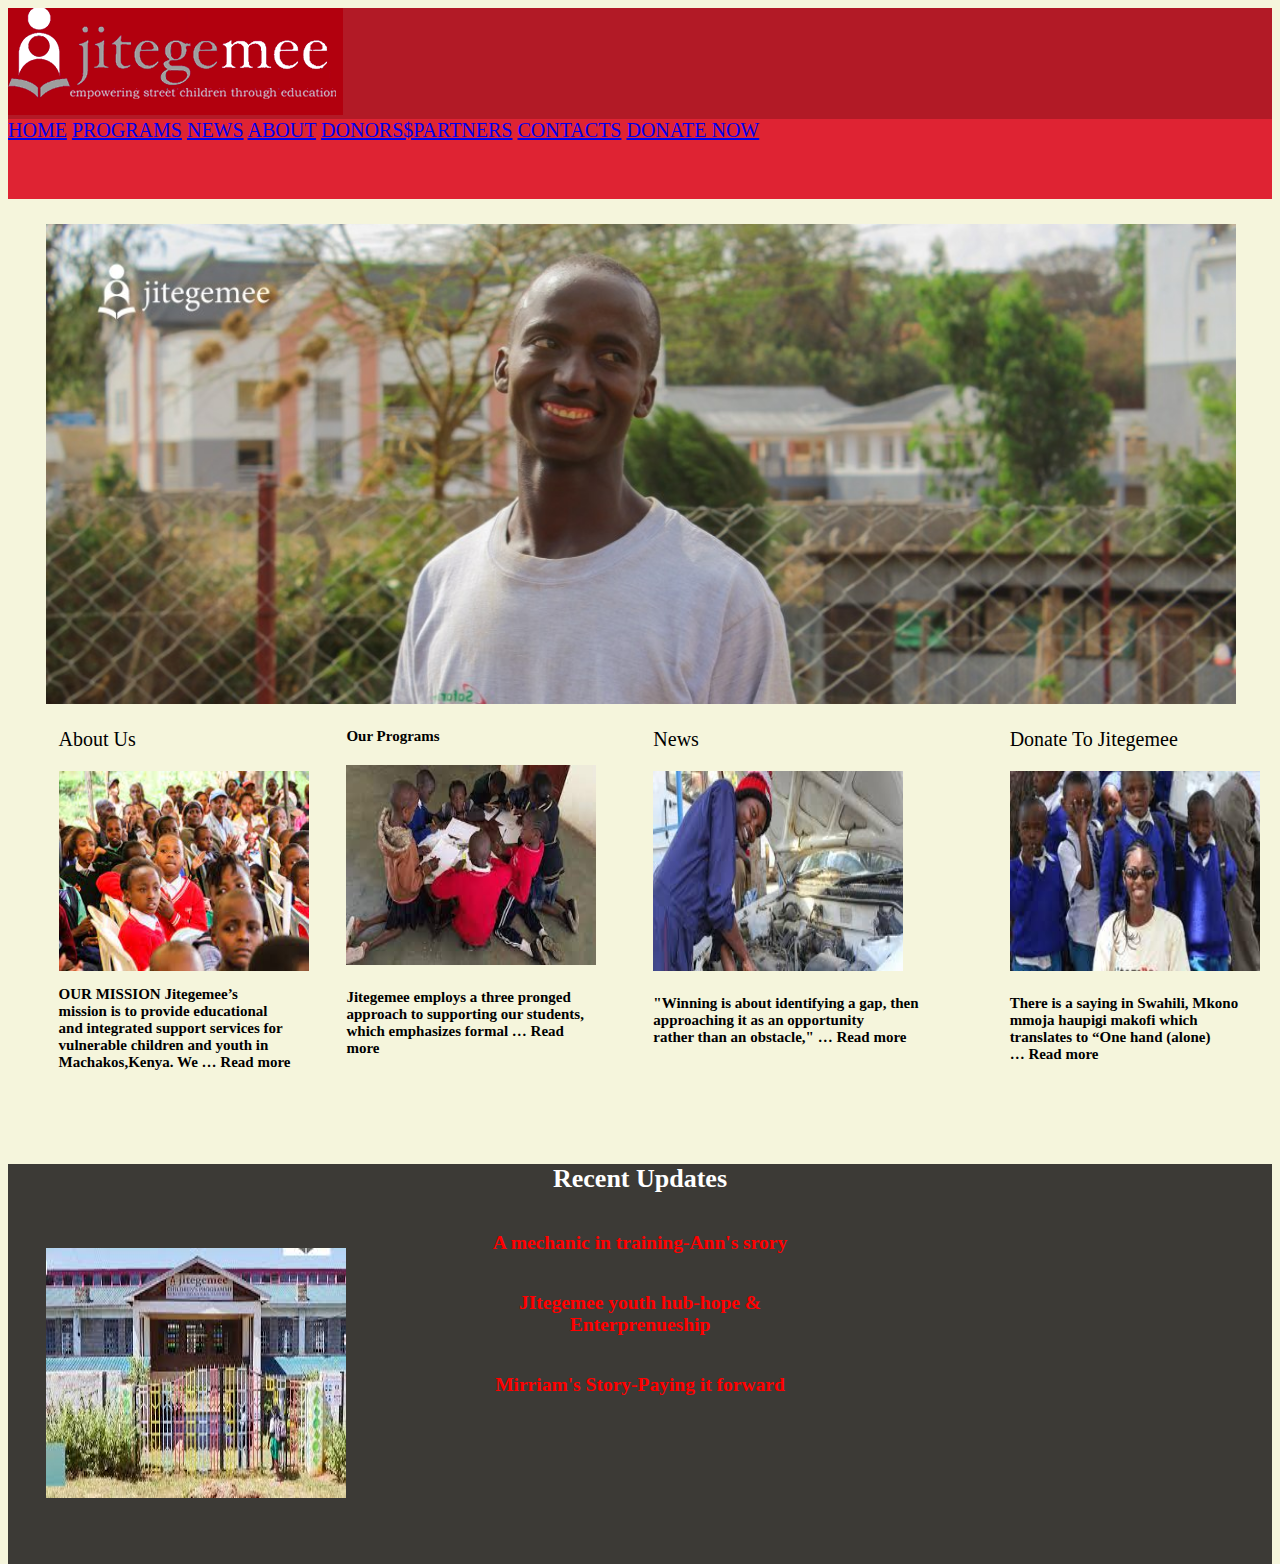
<file: index.html>
<!DOCTYPE html>
<html lang="en">
<head>
    <meta charset="UTF-8">
    <meta http-equiv="X-UA-Compatible" content="IE=edge">
    <meta name="viewport" content="width=device-width, initial-scale=1.0">
    <link rel="stylesheet" href="style.css">
    <link rel="stylesheet" href="https://cdnjs.cloudflare.com/ajax/libs/font-awesome/4.7.0/css/font-awesome.min.css">
    <title>Jitegemee Website</title>
<div class="img">
    <img src="loggg.png">

</div>
<nav>
    <l1><a href="home.html">HOME</a></l1>
    <l1><a href="programs.html">PROGRAMS</a></li>
    <l1><a href="news.html">NEWS</a></li>
    <l1><a href="about.html">ABOUT</a></li>
    <l1><a href="donors & partners.html">DONORS$PARTNERS</a></li>
    <l1><a href="contacts.html">CONTACTS</a></li>
    <l1><a href="donate now.html">DONATE NOW</a></li>
</nav>
<div class="pic">
    <img src="kr.jpg" width="1190px">
</div>
 <div class="atfi">
<div class="pic1">
    <p>About Us</p>
<img src="chil.jpeg" width="250" height="200">
<h2>OUR MISSION Jitegemee’s <br>
    mission is to provide educational<br>
     and integrated support services for <br>
     vulnerable children and youth in <br>
     Machakos,Kenya. We … Read more</h2>
</div>
<div class="pic2">
    <h4>Our Programs</p>
<img src="jit.jpeg" width="250" height="200">
<h4>Jitegemee employs a three pronged <br>
    approach to supporting our students,<br>
     which emphasizes formal … Read more</h4>
</div>
<div class="pic3">
    <p>News</p>
<img src="ann.jpeg" width="250" height="200">
<h4>"Winning is about identifying a gap,
then approaching it as an opportunity <br>
rather than an obstacle," … Read more</h4>
</div>
<div class="pic3">
    <p>Donate To Jitegemee</p>
<img src="meno.jpeg" width="250" height="200">
<h4>There is a saying in Swahili, Mkono
mmoja haupigi makofi which <br>
     translates to “One hand (alone)<br>
      … Read more</h4>
</div>
 </div>
 <div class="last">
     <h1>Recent Updates</h1>
     <h2>A mechanic in training-Ann's srory</h2>
     <h2>JItegemee youth hub-hope &<br>
         Enterprenueship</h2>
     <h2>Mirriam's Story-Paying it forward</h2>

 </div>
 <div class="img11">
    <img src="jitbu.jpeg" width="300" height="250">


</div>
</head>
<body>
    
</body>
</html>
</file>
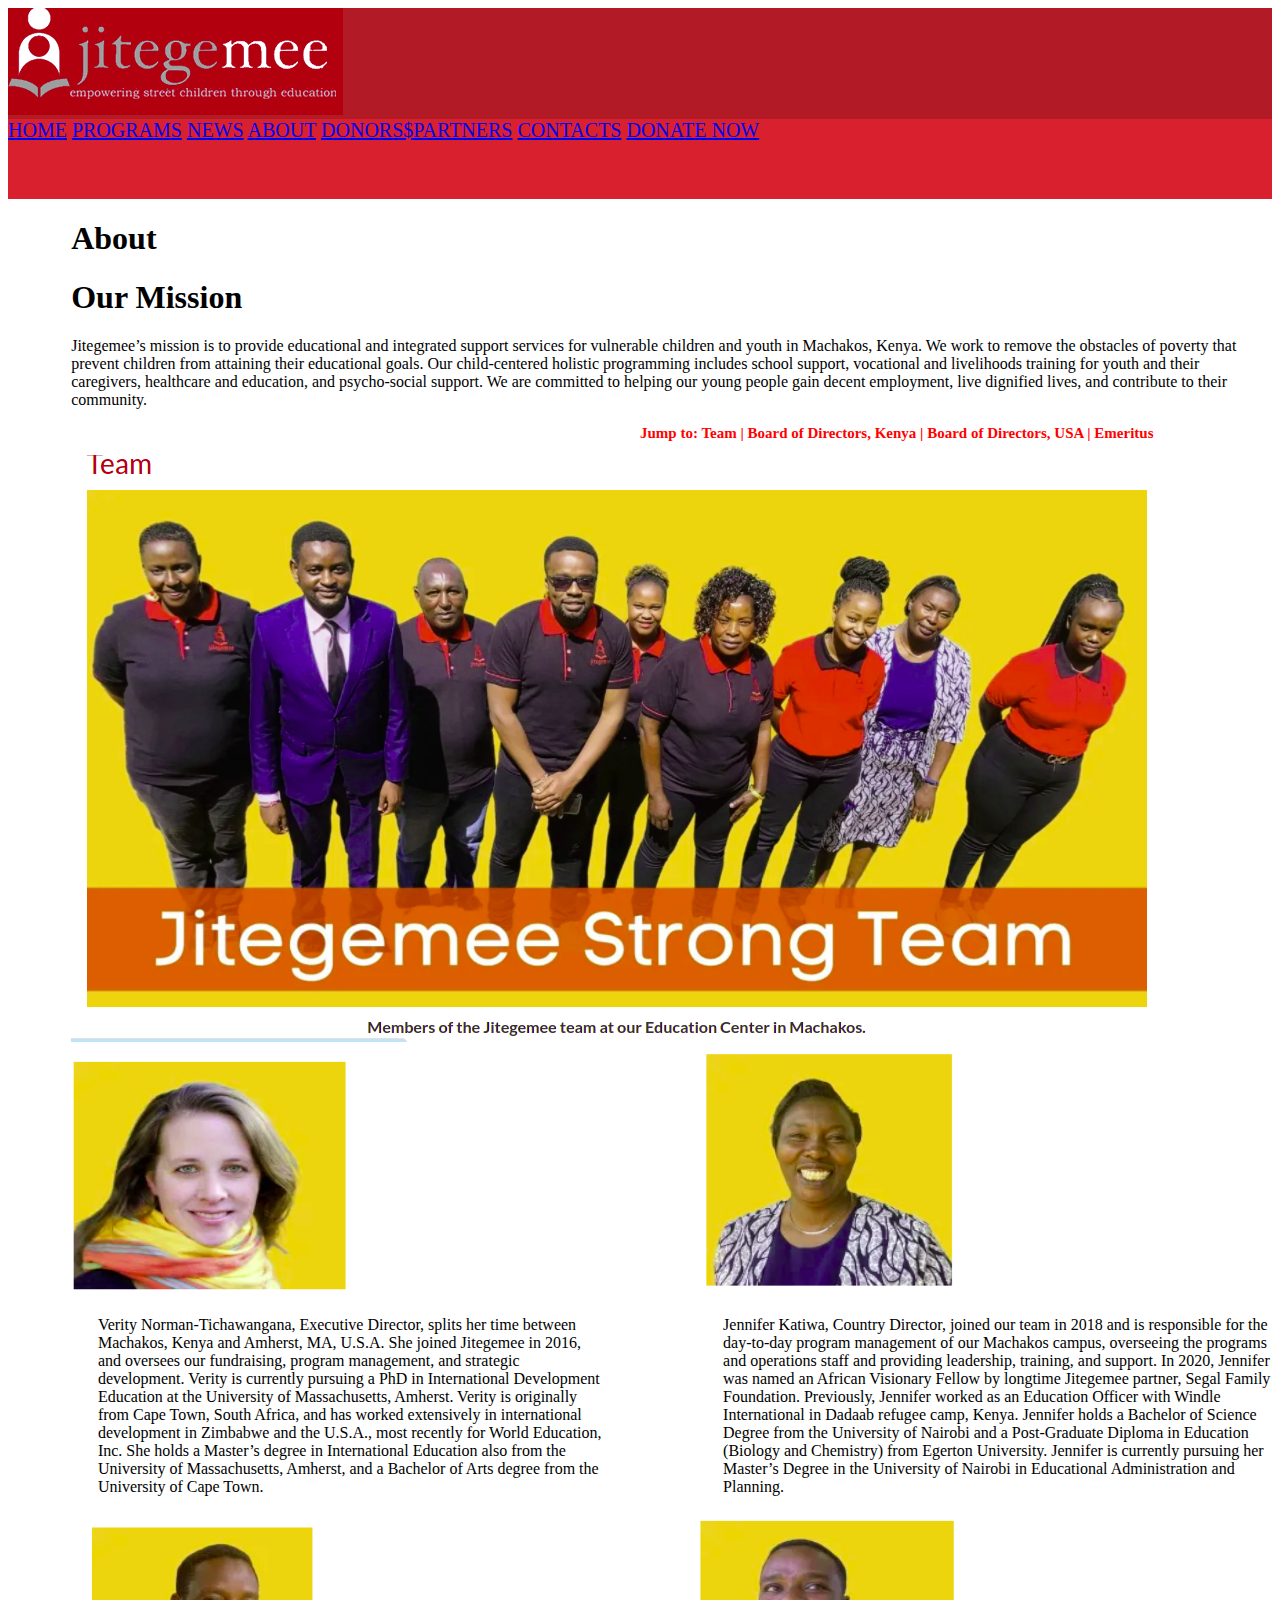
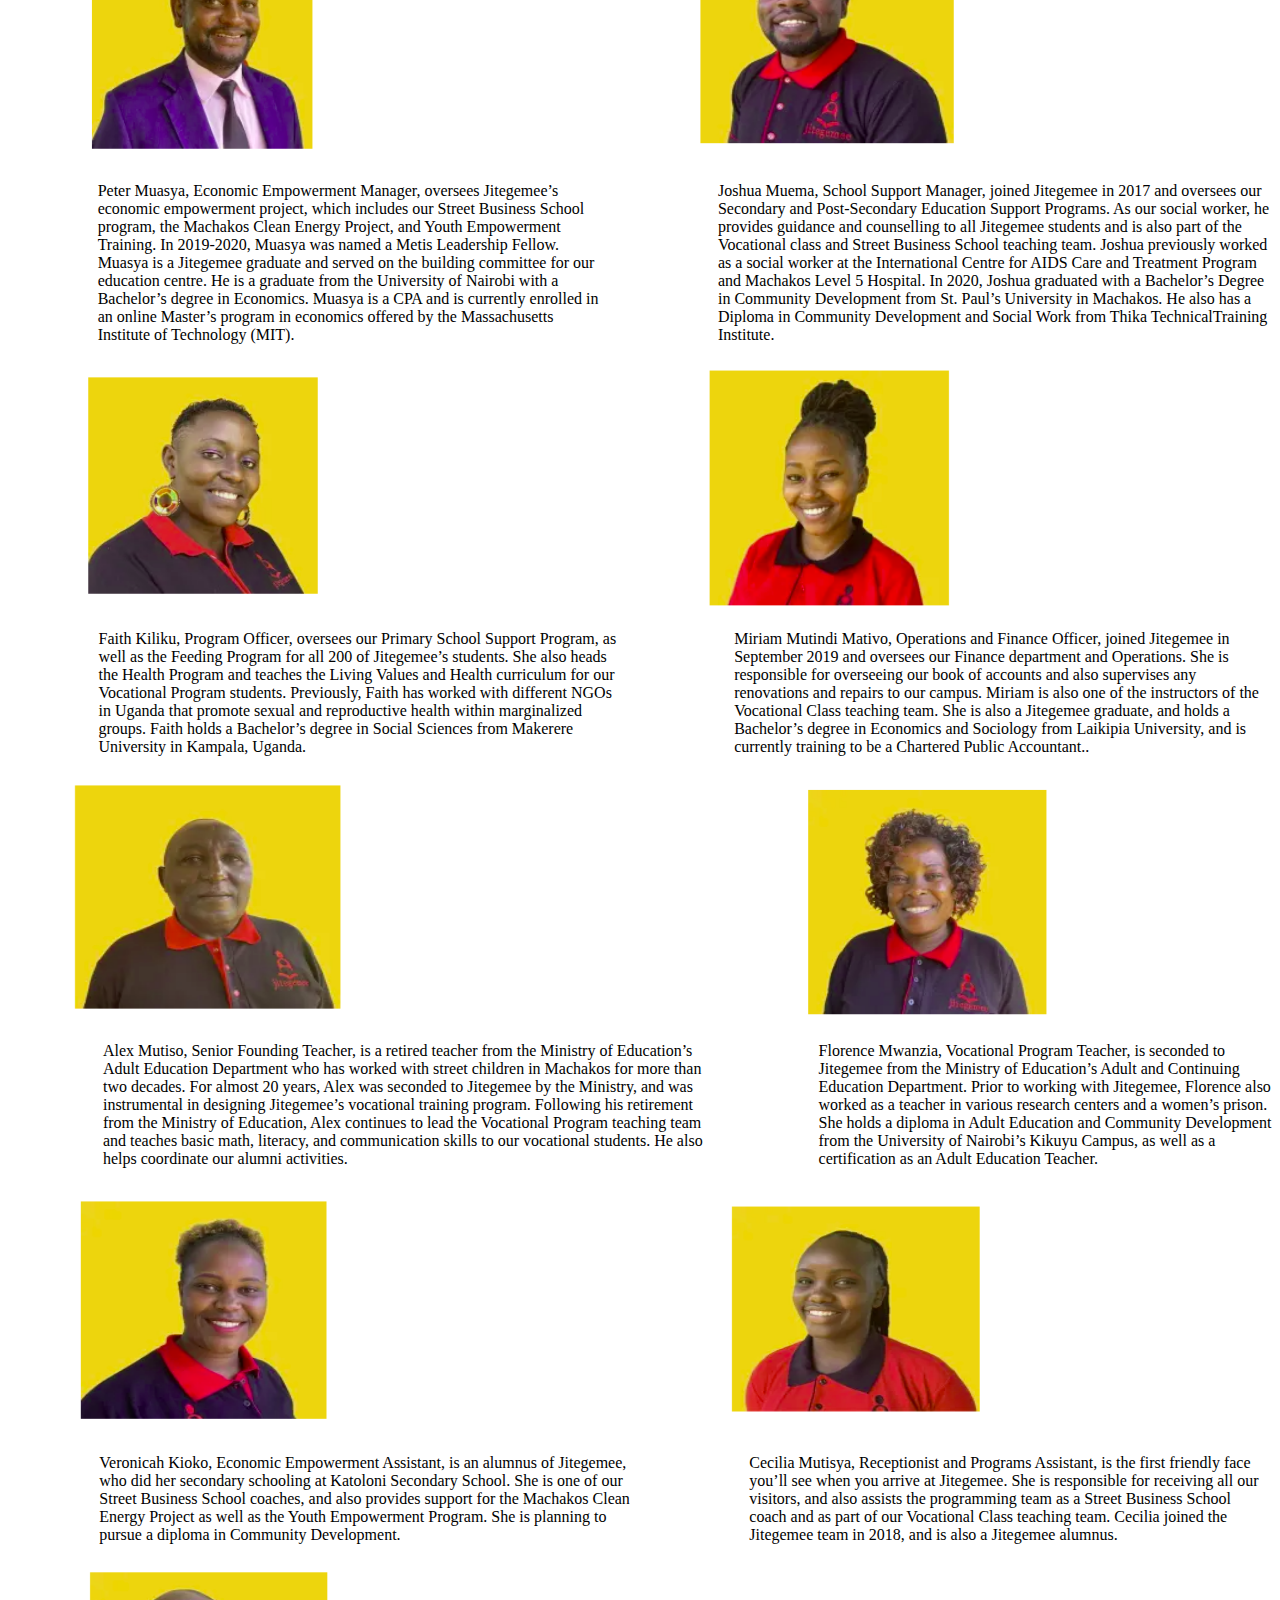
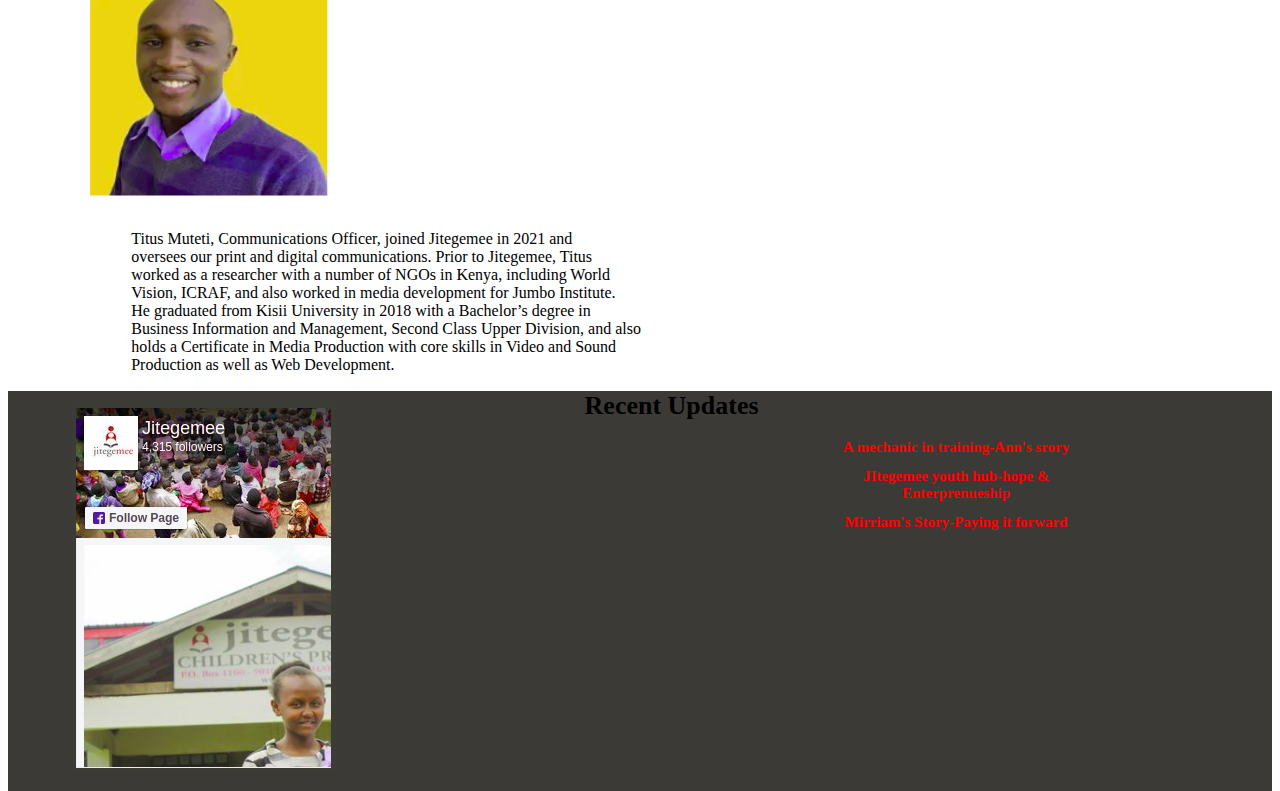
<file: about.html>
<!DOCTYPE html>
<html lang="en">
<head>
    <meta charset="UTF-8">
    <meta http-equiv="X-UA-Compatible" content="IE=edge">
    <meta name="viewport" content="width=device-width, initial-scale=1.0">
    <link rel="stylesheet" href="about.css">

    <title>Document</title>
</head>
<body>
    <div class="img">
        <img src="loggg.png">
    
    </div>
    <nav>
        <l1><a href="home.html">HOME</a></l1>
        <l1><a href="programs.html">PROGRAMS</a></li>
        <l1><a href="news.html">NEWS</a></li>
        <l1><a href="about.html">ABOUT</a></li>
        <l1><a href="donors & partners.html">DONORS$PARTNERS</a></li>
        <l1><a href="contacts.html">CONTACTS</a></li>
        <l1><a href="donate now.html">DONATE NOW</a></li>
    </nav>
    <h1>About</h1>
    <h1>Our Mission</h1>
    <p>Jitegemee’s mission is to provide educational and integrated support services for vulnerable children and youth in Machakos, Kenya. We work to remove
         the obstacles of poverty that prevent children from attaining their educational goals. Our child-centered holistic programming includes school support, 
         vocational and livelihoods training for youth and their caregivers, healthcare and education, and psycho-social support. We are committed to helping our
          young people gain decent employment, live dignified lives, and contribute to their community.</p>
    <h2>Jump to:  Team  |   Board of Directors, Kenya   |   Board of Directors, USA   |   Emeritus</h2>
    <div class="jit">
    <img src="jitteachers.png">
</div>
<div class="imag">
    <div class="skill1">
        <div class="pic1">
      <img src="mzungu.png" width="280" height="250">
      <p>Verity Norman-Tichawangana, Executive Director, splits her time 
          between Machakos, Kenya and Amherst, MA, U.S.A. She joined Jitegemee 
          in 2016, and oversees our fundraising, program management, and 
          strategic development. Verity is currently pursuing a PhD in International 
          Development Education at the University of Massachusetts, Amherst.
           Verity is originally from Cape Town, South Africa, and has worked 
           extensively in international development in Zimbabwe and the U.S.A.,
            most recently for World Education, Inc. She holds a Master’s degree 
            in International Education also from the University of Massachusetts,
             Amherst, and a Bachelor of Arts degree from the University of Cape Town.</p>
    </div>
    <div class="pic2"  > 
        <img src="jen.png"width="280" height="250">
        <p>Jennifer Katiwa, Country Director, joined our team in 2018 and is 
            responsible for the day-to-day program management of our Machakos 
            campus, overseeing the programs and operations staff and providing 
            leadership, training, and support. In 2020, Jennifer was named an African
             Visionary Fellow by longtime Jitegemee partner, Segal Family Foundation.
              Previously, Jennifer worked as an Education Officer with Windle International
               in Dadaab refugee camp, Kenya. Jennifer holds a Bachelor of Science Degree 
               from the University of Nairobi and a Post-Graduate Diploma in Education 
               (Biology and Chemistry) from Egerton University. Jennifer is currently pursuing
                her Master’s Degree in the University of Nairobi in Educational Administration and Planning.</p>
      </div>
      </div> 
      <div class="skills">
        <div class="pic1">
          <img src="muasya.png" width="280" height="250">
          <p>Peter Muasya, Economic Empowerment Manager, oversees Jitegemee’s
              economic empowerment project, which includes our Street Business
               School program, the Machakos Clean Energy Project, and Youth 
               Empowerment Training. In 2019-2020, Muasya was named a Metis
                Leadership Fellow. Muasya is a Jitegemee graduate and served 
                on the building committee for our education centre. He is a 
                graduate from the University of Nairobi with a Bachelor’s degree
                 in Economics. Muasya is a CPA and is currently enrolled in an 
                 online Master’s program in economics offered by the Massachusetts 
                 Institute of Technology (MIT).</p>
        </div>
        <div class="pic2"  > 
            <img src="joshu.png"width="280" height="250">
            <p>Joshua Muema, School Support Manager, joined Jitegemee in 2017 and 
                oversees our Secondary and Post-Secondary Education Support
                 Programs. As our social worker, he provides guidance and counselling to all
                  Jitegemee students and is also part of the Vocational class and Street 
                  Business School teaching team. Joshua previously worked as a social worker
                   at the International Centre for AIDS Care and Treatment Program and Machakos
                    Level 5 Hospital. In 2020, Joshua graduated with a Bachelor’s Degree in 
                    Community Development from St. Paul’s University in Machakos. He also has
                     a Diploma in Community Development and Social Work from Thika 
                     TechnicalTraining Institute.</p>
          </div>
      </div>
      <div class="skill1">
        <div class="pic1">
      <img src="fai.png" width="280" height="250">
      <p>Faith Kiliku, Program Officer, oversees our Primary School Support 
          Program, as well as the Feeding Program for all 200 of Jitegemee’s
           students. She also heads the Health Program and teaches the Living Values 
           and Health curriculum for our Vocational Program students. Previously, Faith
            has worked with different NGOs in Uganda that promote sexual and reproductive 
            health within marginalized groups. Faith holds a Bachelor’s degree in Social 
            Sciences from Makerere University in Kampala, Uganda.

    </p>
    </div>
    <div class="pic2"  > 
        <img src="mi.png"width="280" height="250">
        <p>Miriam Mutindi Mativo, Operations and Finance Officer, joined Jitegemee
             in September 2019 and oversees our Finance department and Operations.
              She is responsible for overseeing our book of accounts and also supervises
               any renovations and repairs to our campus. Miriam is also one of the 
               instructors of the Vocational Class teaching team. She is also a Jitegemee
                graduate, and holds a Bachelor’s degree in Economics and Sociology from 
                Laikipia University, and is currently training to be a Chartered Public 
                Accountant..</p>
      </div>
      </div>

      </div> 
      <div class="skills">
        <div class="pic1">
          <img src="alle.png" width="280" height="250">
          <p>Alex Mutiso, Senior Founding Teacher, is a retired teacher from the
               Ministry of Education’s Adult Education Department who has worked with 
               street children in Machakos for more than two decades. For almost 20 
               years, Alex was seconded to Jitegemee by the Ministry, and was instrumental 
               in designing Jitegemee’s vocational training program. Following his retirement
                from the Ministry of Education, Alex continues to lead the Vocational Program 
                teaching team and teaches basic math, literacy, and communication skills to our 
                vocational students. He also helps coordinate our alumni activities.</p>
        </div>
        <div class="pic2"  > 
            <img src="flo.png"width="280" height="250">
            <p>Florence Mwanzia, Vocational Program Teacher, is seconded to Jitegemee 
                from the Ministry of Education’s Adult and Continuing Education 
                Department. Prior to working with Jitegemee, Florence also worked as a 
                teacher in various research centers and a women’s prison. She holds a
                 diploma in Adult Education and Community Development from the University
                  of Nairobi’s Kikuyu Campus, as well as a certification as an 
                  Adult Education Teacher.</p>
          </div>
      </div>
      <div class="skill1">
        <div class="pic1">
      <img src="verr.png" width="280" height="250">
      <p>Veronicah Kioko, Economic Empowerment Assistant, is an alumnus of
           Jitegemee, who did her secondary schooling at Katoloni Secondary
            School. She is one of our Street Business School coaches, and also 
            provides support for the Machakos Clean Energy Project as well as 
            the Youth Empowerment Program. She is planning to pursue a diploma 
            in Community Development.</p>
    </div>
    <div class="pic2"  > 
        <img src="cec.png"width="280" height="250">
        <p>Cecilia Mutisya, Receptionist and Programs Assistant, is the first friendly 
            face you’ll see when you arrive at Jitegemee. She is responsible for 
            receiving all our visitors, and also assists the programming team as a
             Street Business School coach and as part of our Vocational Class teaching 
             team. Cecilia joined the Jitegemee team in 2018, and is also a Jitegemee
              alumnus.</p>
      </div>
      </div> 
      <div class="pic1">
        <img src="titus.png" width="280" height="250">
        <p>Titus Muteti, Communications Officer, joined Jitegemee in 2021 and<br> 
            oversees our print and digital communications. Prior to Jitegemee, Titus<br>
             worked as a researcher with a number of NGOs in Kenya, including World<br>
              Vision, ICRAF, and also worked in media development for Jumbo Institute.<br>
               He graduated from Kisii University in 2018 with a Bachelor’s degree in<br> 
               Business Information and Management, Second Class Upper Division, and also<br>
                holds a Certificate in Media Production with core skills in Video and Sound<br> 
                Production as well as Web Development.</p>
      </div>

</div>
<div class="last">
    <h1>Recent Updates</h1>
    <h2>A mechanic in training-Ann's srory</h2>
    <h2>JItegemee youth hub-hope &<br>
        Enterprenueship</h2>
    <h2>Mirriam's Story-Paying it forward</h2>

</div>
<div class="footer">
    <img src="footer.png">

</div>
</body>
</html>
</file>
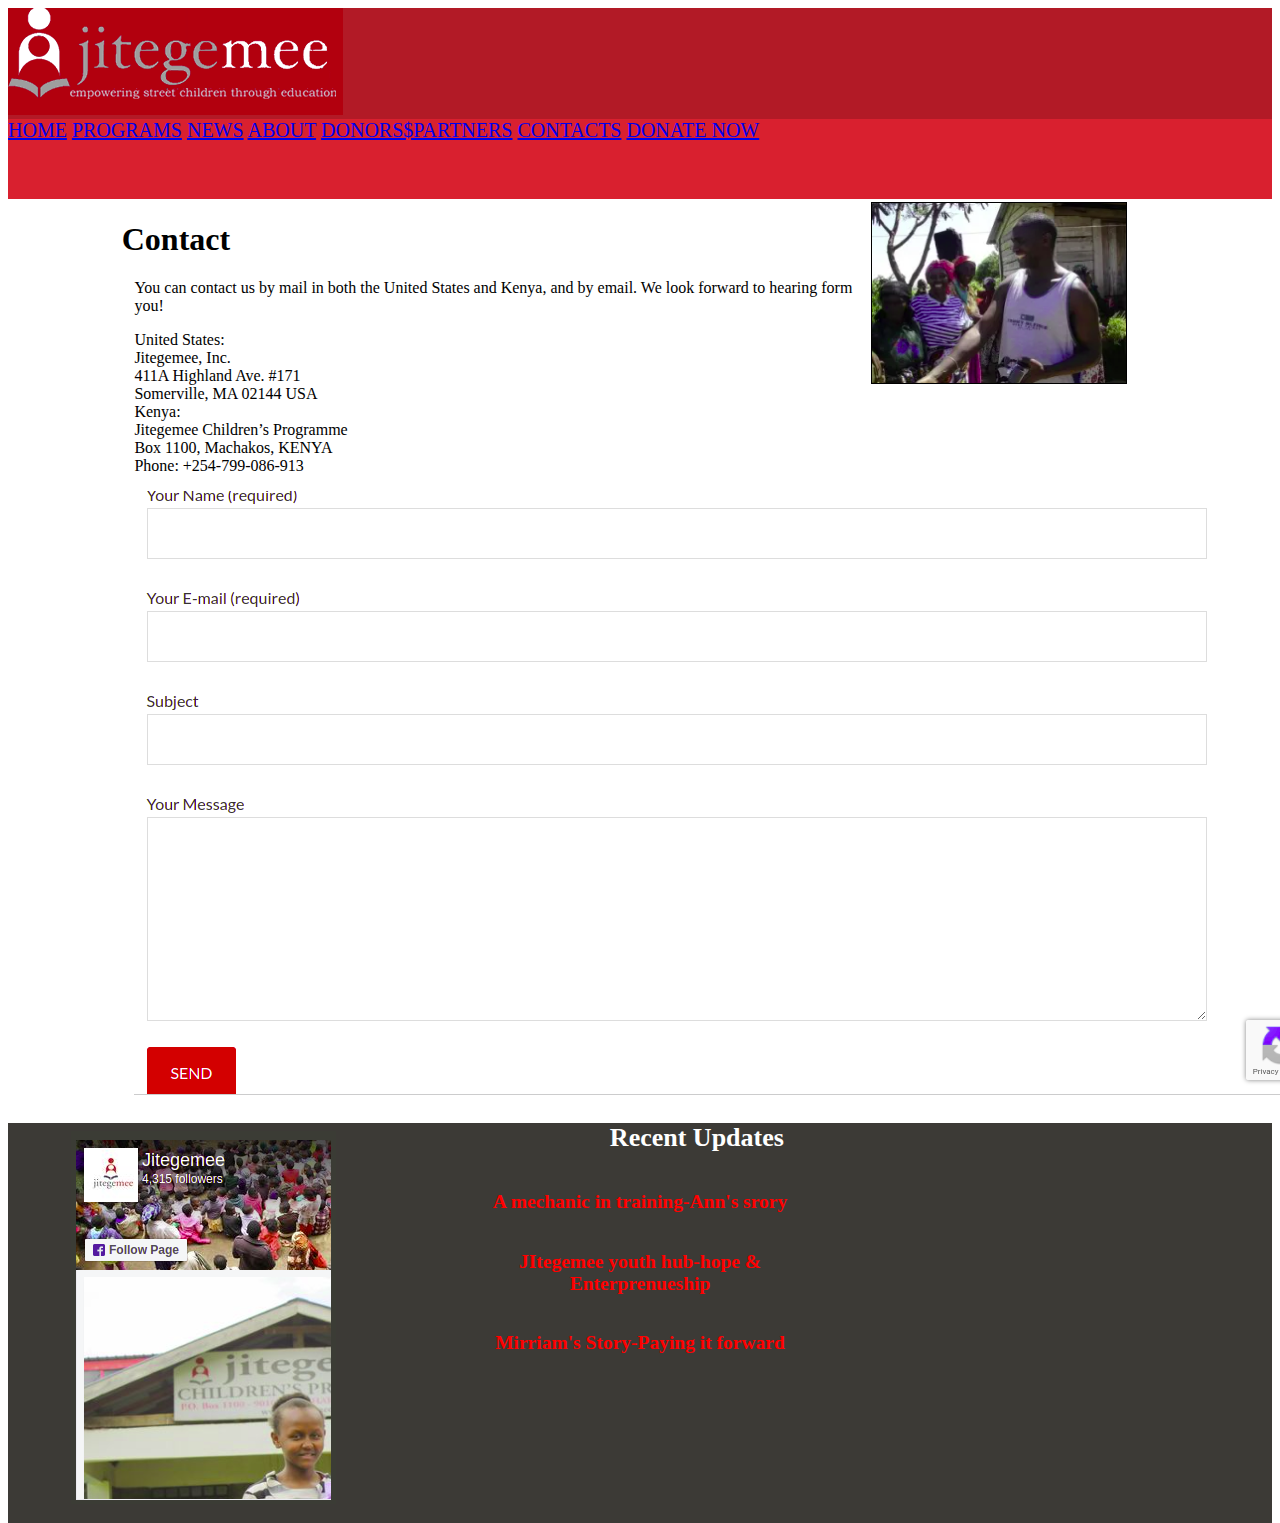
<file: contacts.html>
<!DOCTYPE html>
<html lang="en">
<head>
    <meta charset="UTF-8">
    <meta http-equiv="X-UA-Compatible" content="IE=edge">
    <meta name="viewport" content="width=device-width, initial-scale=1.0">
    <link rel="stylesheet" href="contacts.css">

    <title>Document</title>
</head>
<body>
    <div class="img">
        <img src="loggg.png">
    
    </div>
    <nav>
        <l1><a href="home.html">HOME</a></l1>
        <l1><a href="programs.html">PROGRAMS</a></li>
        <l1><a href="news.html">NEWS</a></li>
        <l1><a href="about.html">ABOUT</a></li>
        <l1><a href="donors & partners.html">DONORS$PARTNERS</a></li>
        <l1><a href="contacts.html">CONTACTS</a></li>
        <l1><a href="donate now.html">DONATE NOW</a></li>
    </nav>
    <div class="picc">
        <img src="picccc.png">

    </div>
    <h1>Contact</h1>
    <p>You can contact us by mail in both the United States and Kenya, and by email.  We look forward to hearing form<br>
         you!

    </p>
   
    <p>United States:<br>

        Jitegemee, Inc.<br>

        411A Highland Ave. #171<br>

        Somerville, MA 02144 USA<br>
        
        Kenya:<br>

        Jitegemee Children’s Programme<br>

        Box 1100, Machakos, KENYA<br>

        Phone: +254-799-086-913</p>
        <div class="quiz">
            <img src="question.png">

        </div>
    <!-- <h2>Have a question?  Use this handy email form:</h2> -->
    <div class="last">
        <h1>Recent Updates</h1>
        <h2>A mechanic in training-Ann's srory</h2>
        <h2>JItegemee youth hub-hope &<br>
            Enterprenueship</h2>
        <h2>Mirriam's Story-Paying it forward</h2>
    
    </div>
    <div class="footer">
        <img src="footer.png">

    </div>
</body>
</html>
</file>
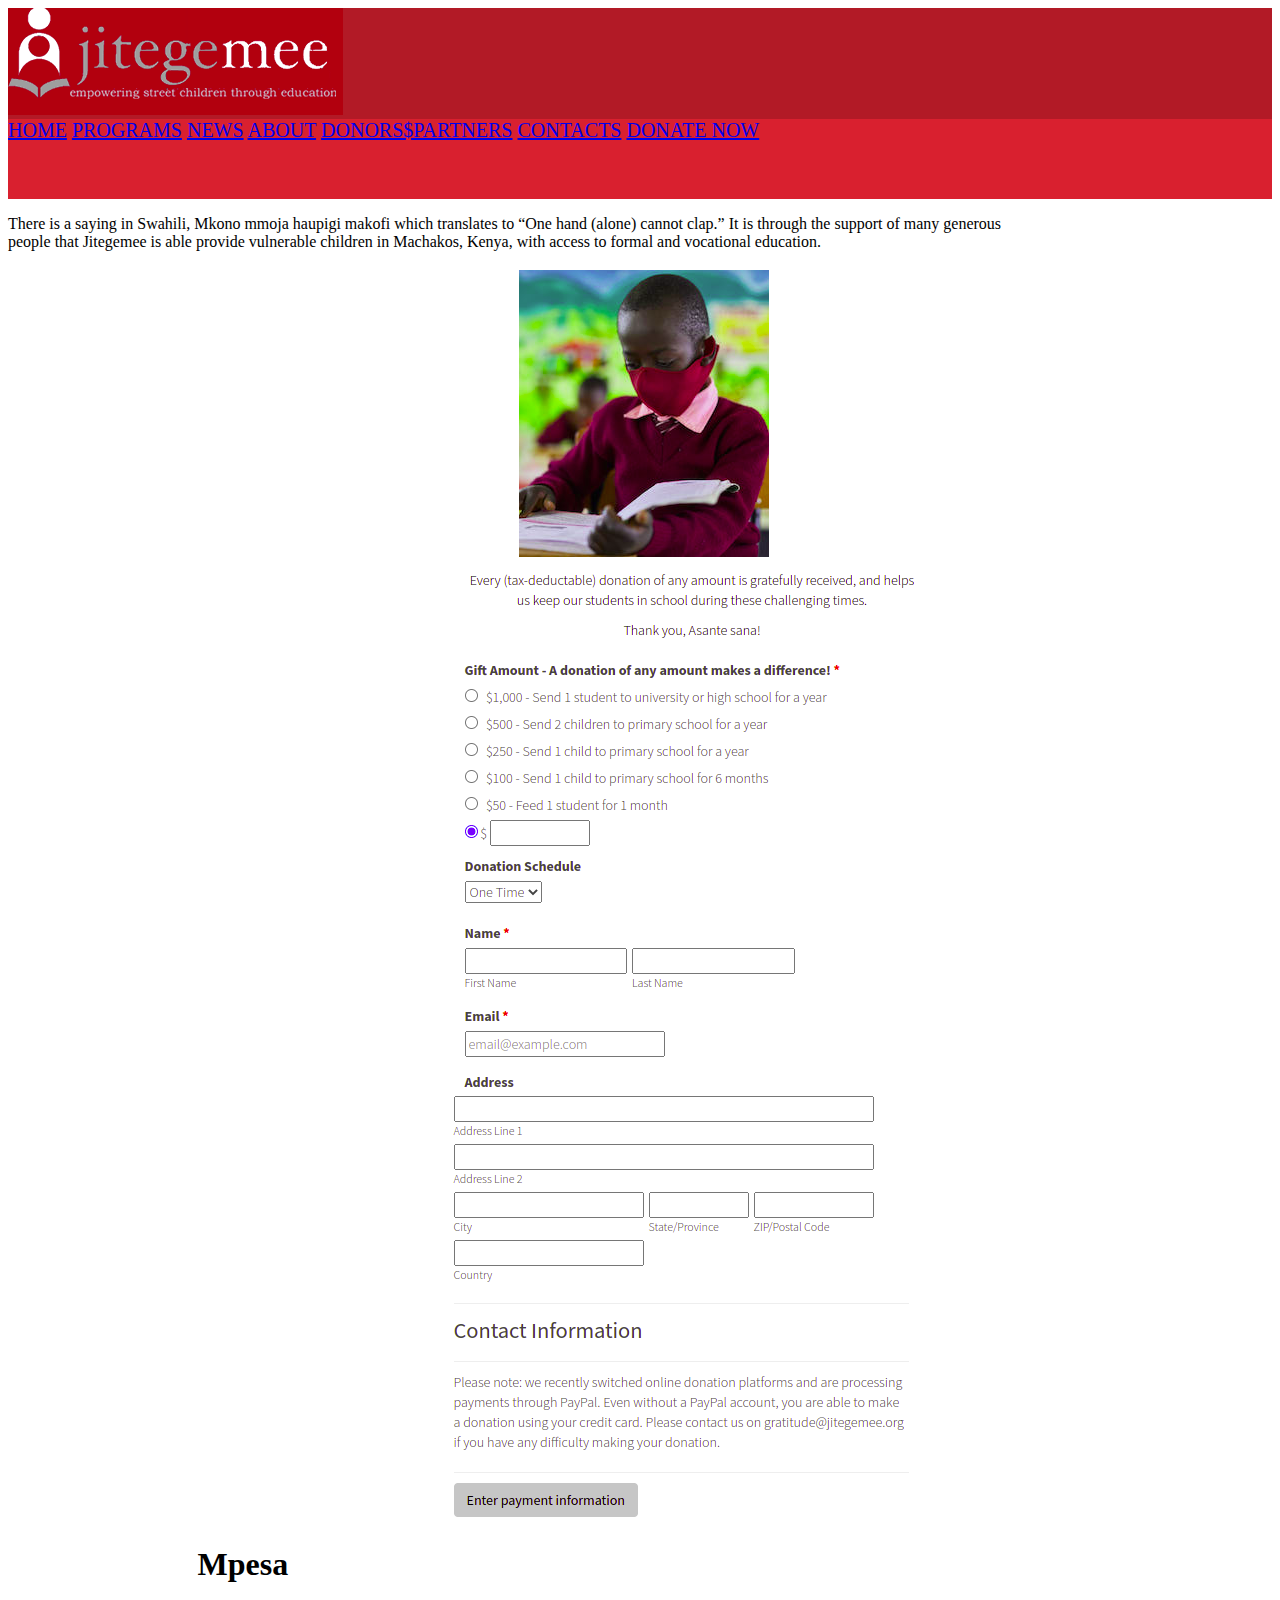
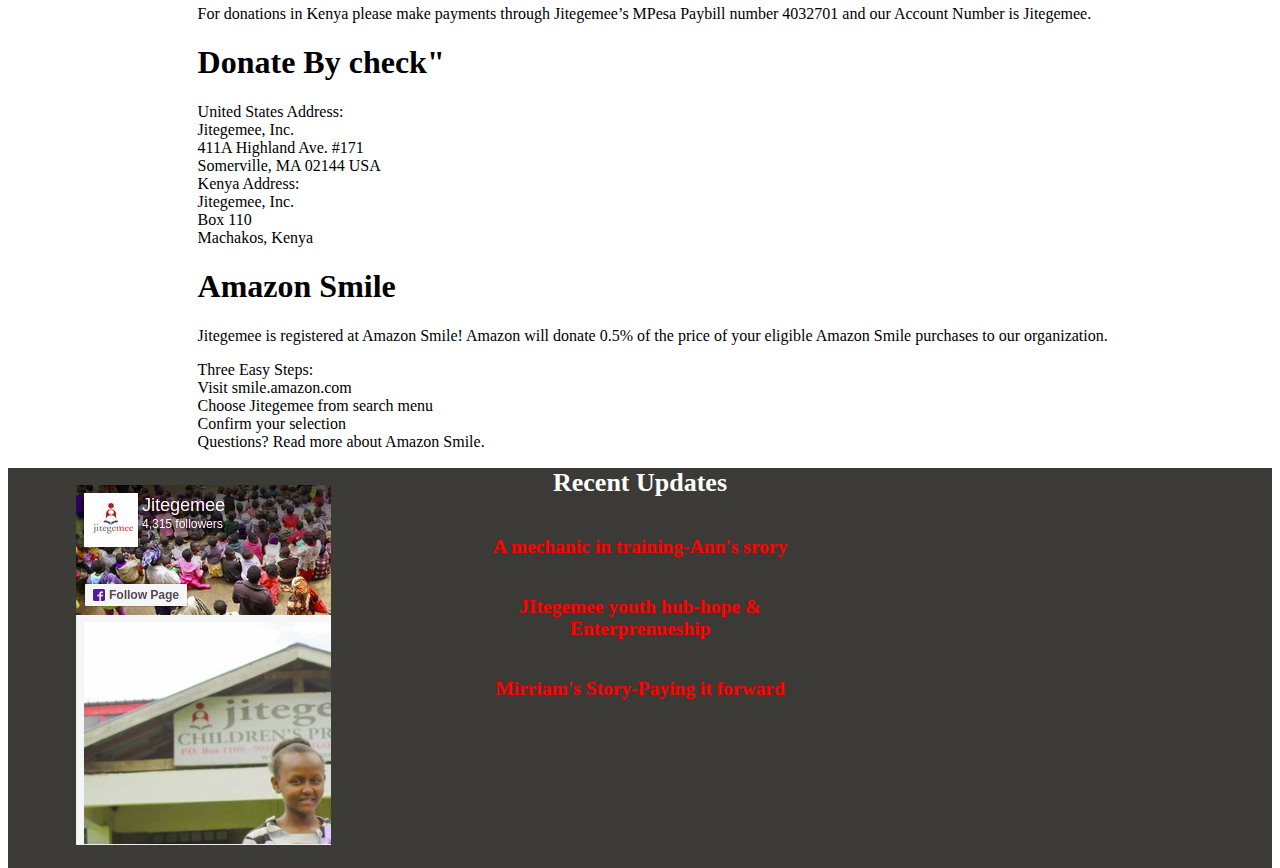
<file: donate now.html>
<!DOCTYPE html>
<html lang="en">
<head>
    <meta charset="UTF-8">
    <meta http-equiv="X-UA-Compatible" content="IE=edge">
    <meta name="viewport" content="width=device-width, initial-scale=1.0">
    <link rel="stylesheet" href="donate now.css">

    <title>Document</title>
</head>
<body>
    <div class="img">
        <img src="loggg.png">
    
    </div>
    <nav>
        <l1><a href="home.html">HOME</a></l1>
        <l1><a href="programs.html">PROGRAMS</a></li>
        <l1><a href="news.html">NEWS</a></li>
        <l1><a href="about.html">ABOUT</a></li>
        <l1><a href="donors & partners.html">DONORS$PARTNERS</a></li>
        <l1><a href="contacts.html">CONTACTS</a></li>
        <l1><a href="donate now.html">DONATE NOW</a></li>
    </nav>
    <p>There is a saying in Swahili, Mkono mmoja haupigi makofi which translates to “One hand (alone) cannot clap.” It is through the support of many generous<br>
         people that Jitegemee is able provide vulnerable children in Machakos, Kenya, with access to formal and vocational education.

    </p>
    <div class="imgn">
        <img src="red.png">
 </div>
 <div class="gift">
     <img src="gift.png">

 </div>
 <div class="add">
     <img src="add.png">

 </div>
 <div class="mpesa">
     <h1>Mpesa</h1>
     <p>For donations in Kenya please make payments through Jitegemee’s MPesa Paybill number 4032701 and our Account Number is Jitegemee.

    </p>
</div>
<div class="Donate">
    <h1>Donate By check"</h1>
    <p>United States Address:<br>

        Jitegemee, Inc.<br>

        411A Highland Ave. #171<br>

        Somerville, MA 02144 USA<br>

        
        Kenya Address:<br>

        Jitegemee, Inc.<br>

        Box 110<br>

        Machakos, Kenya

   </p>
</div>
<div class="amazon">
    <h1>Amazon Smile</h1>
    <p>Jitegemee is registered at Amazon Smile! Amazon will donate 0.5% of the price of your eligible Amazon Smile purchases to our organization.
</p>
</div>
<div class="three">
    <p>Three Easy Steps:<br>


        Visit smile.amazon.com<br>

        Choose Jitegemee from search menu<br>

        Confirm your selection<br>

        Questions? Read more about Amazon Smile.</p>

</div>
<div class="last">
    <h1>Recent Updates</h1>
    <h2>A mechanic in training-Ann's srory</h2>
    <h2>JItegemee youth hub-hope &<br>
        Enterprenueship</h2>
    <h2>Mirriam's Story-Paying it forward</h2>

</div>
<div class="footer">
    <img src="footer.png">

</div>
</body>
</html>
</file>
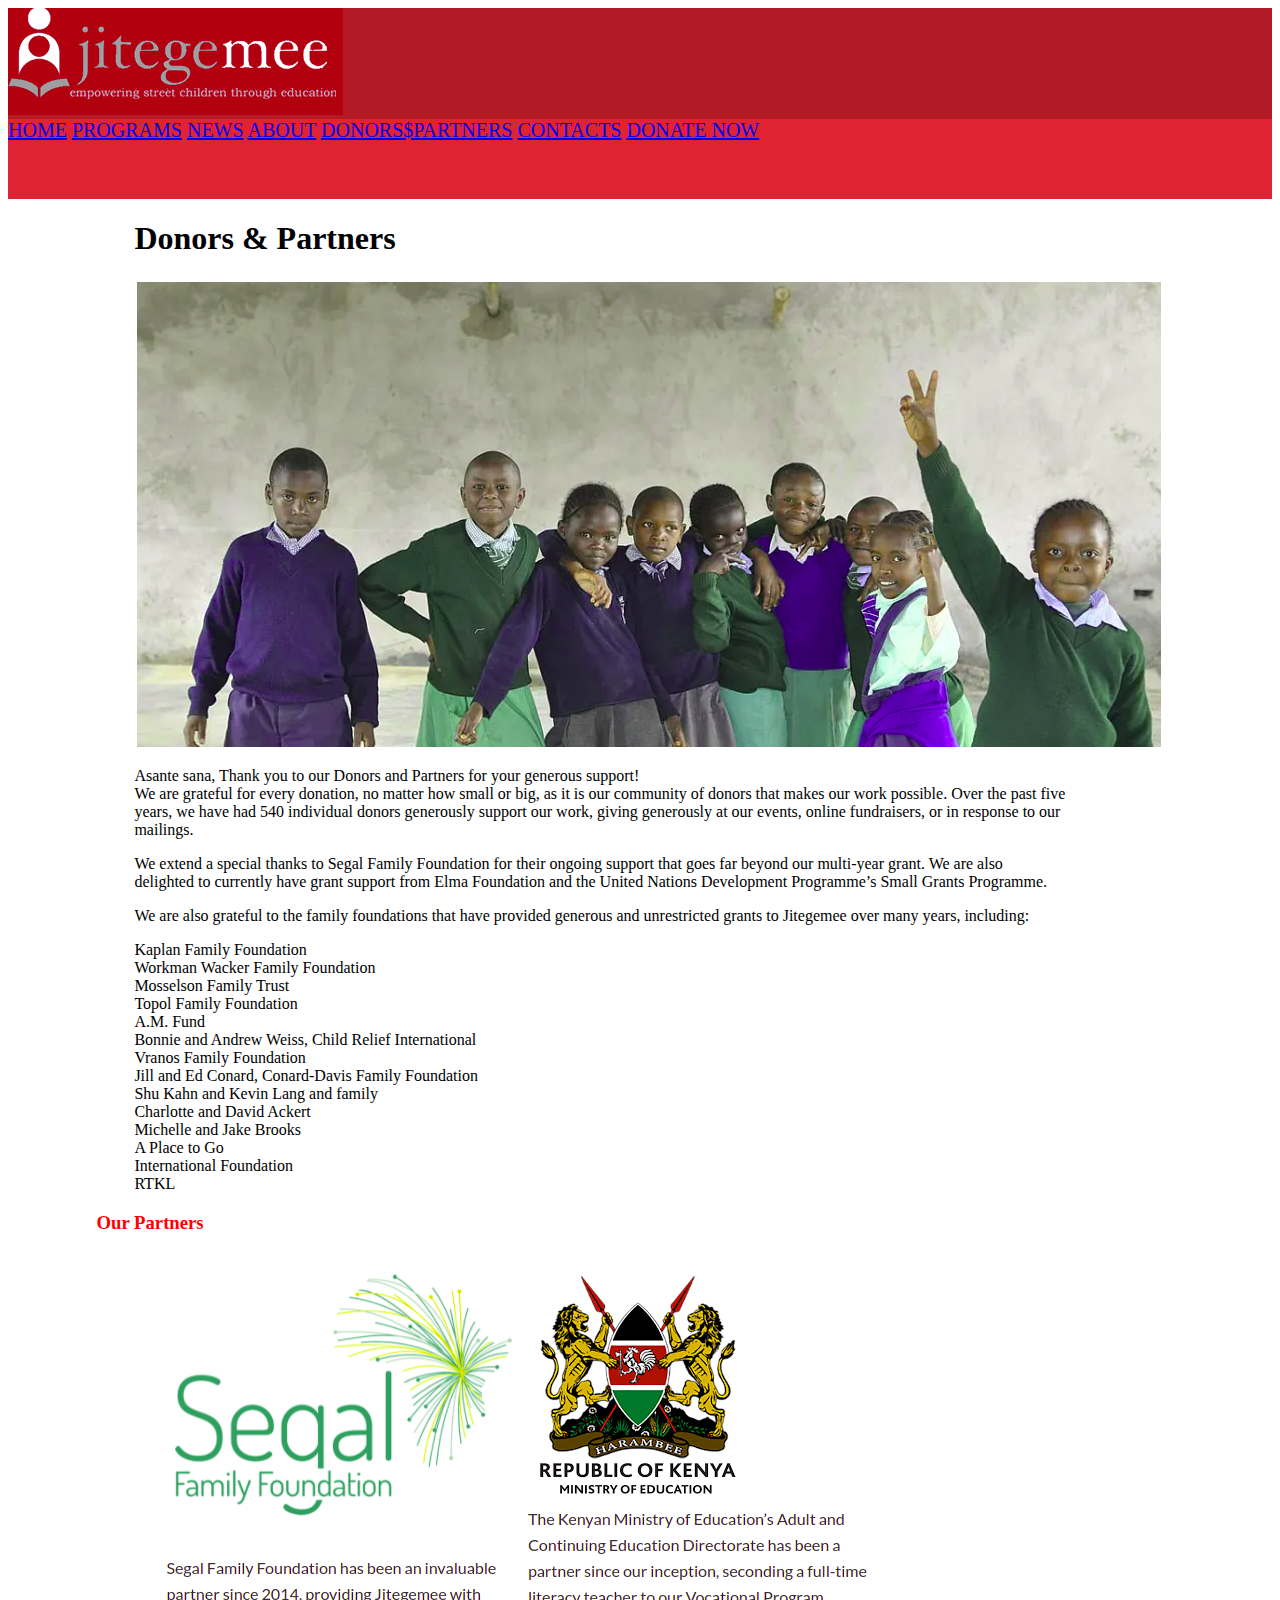
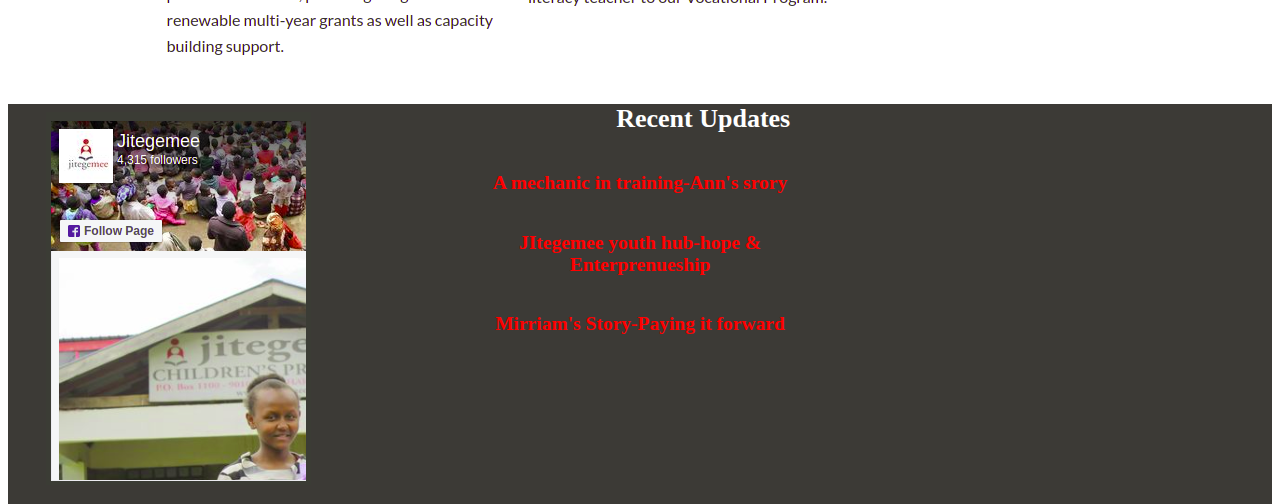
<file: donors & partners.html>
<!DOCTYPE html>
<html lang="en">
<head>
    <meta charset="UTF-8">
    <meta http-equiv="X-UA-Compatible" content="IE=edge">
    <meta name="viewport" content="width=device-width, initial-scale=1.0">
    <link rel="stylesheet" href="dornors & partners.css">

    <title>Document</title>
</head>
<body>
    <div class="img">
        <img src="loggg.png">
    
    </div>
    <nav>
        <l1><a href="home.html">HOME</a></l1>
        <l1><a href="programs.html">PROGRAMS</a></li>
        <l1><a href="news.html">NEWS</a></li>
        <l1><a href="about.html">ABOUT</a></li>
        <l1><a href="donors & partners.html">DONORS$PARTNERS</a></li>
        <l1><a href="contacts.html">CONTACTS</a></li>
        <l1><a href="donate now.html">DONATE NOW</a></li>
    </nav>
    <h1>Donors & Partners</h1>
    <div class="imgn">
        <img src="watoi.png">
        <p>Asante sana, Thank you to our Donors and Partners for your generous support!<br>

            We are grateful for every donation, no matter how small or big, as it is our community of donors that makes our work possible. Over the past five<br>
             years, we have had 540 individual donors generously support our work, giving generously at our events, online fundraisers, or in response to our<br>
              mailings.</p>
              <p>We extend a special thanks to Segal Family Foundation for their ongoing support that goes far beyond our multi-year grant. We are also <br>
                delighted to currently have grant support from Elma Foundation and the United Nations Development Programme’s Small Grants Programme.</p>
                <p>We are also grateful to the family foundations that have provided generous and unrestricted grants to Jitegemee over many years, including:

                </p>
                <p>Kaplan Family Foundation<br>

                    Workman Wacker Family Foundation<br>

                    Mosselson Family Trust<br>

                    Topol Family Foundation<br>

                    A.M. Fund<br>

                    Bonnie and Andrew Weiss, Child Relief International<br>

                    Vranos Family Foundation<br>

                    Jill and Ed Conard, Conard-Davis Family Foundation<br>

                    Shu Kahn and Kevin Lang and family<br>

                    Charlotte and David Ackert<br>

                    Michelle and Jake Brooks<br>

                    A Place to Go<br>

                    International Foundation<br>

                    RTKL</p>
    </div>
    <h3>Our Partners</h3>
    <div class="simba">
        <img src="sim.png">

    </div>
    <div class="last">
        <h1>Recent Updates</h1>
        <h2>A mechanic in training-Ann's srory</h2>
        <h2>JItegemee youth hub-hope &<br>
            Enterprenueship</h2>
        <h2>Mirriam's Story-Paying it forward</h2>
   
    </div>
    <div class="img11">
        <img src="footer.png" >


    </div>
    
</body>
</html>
</file>
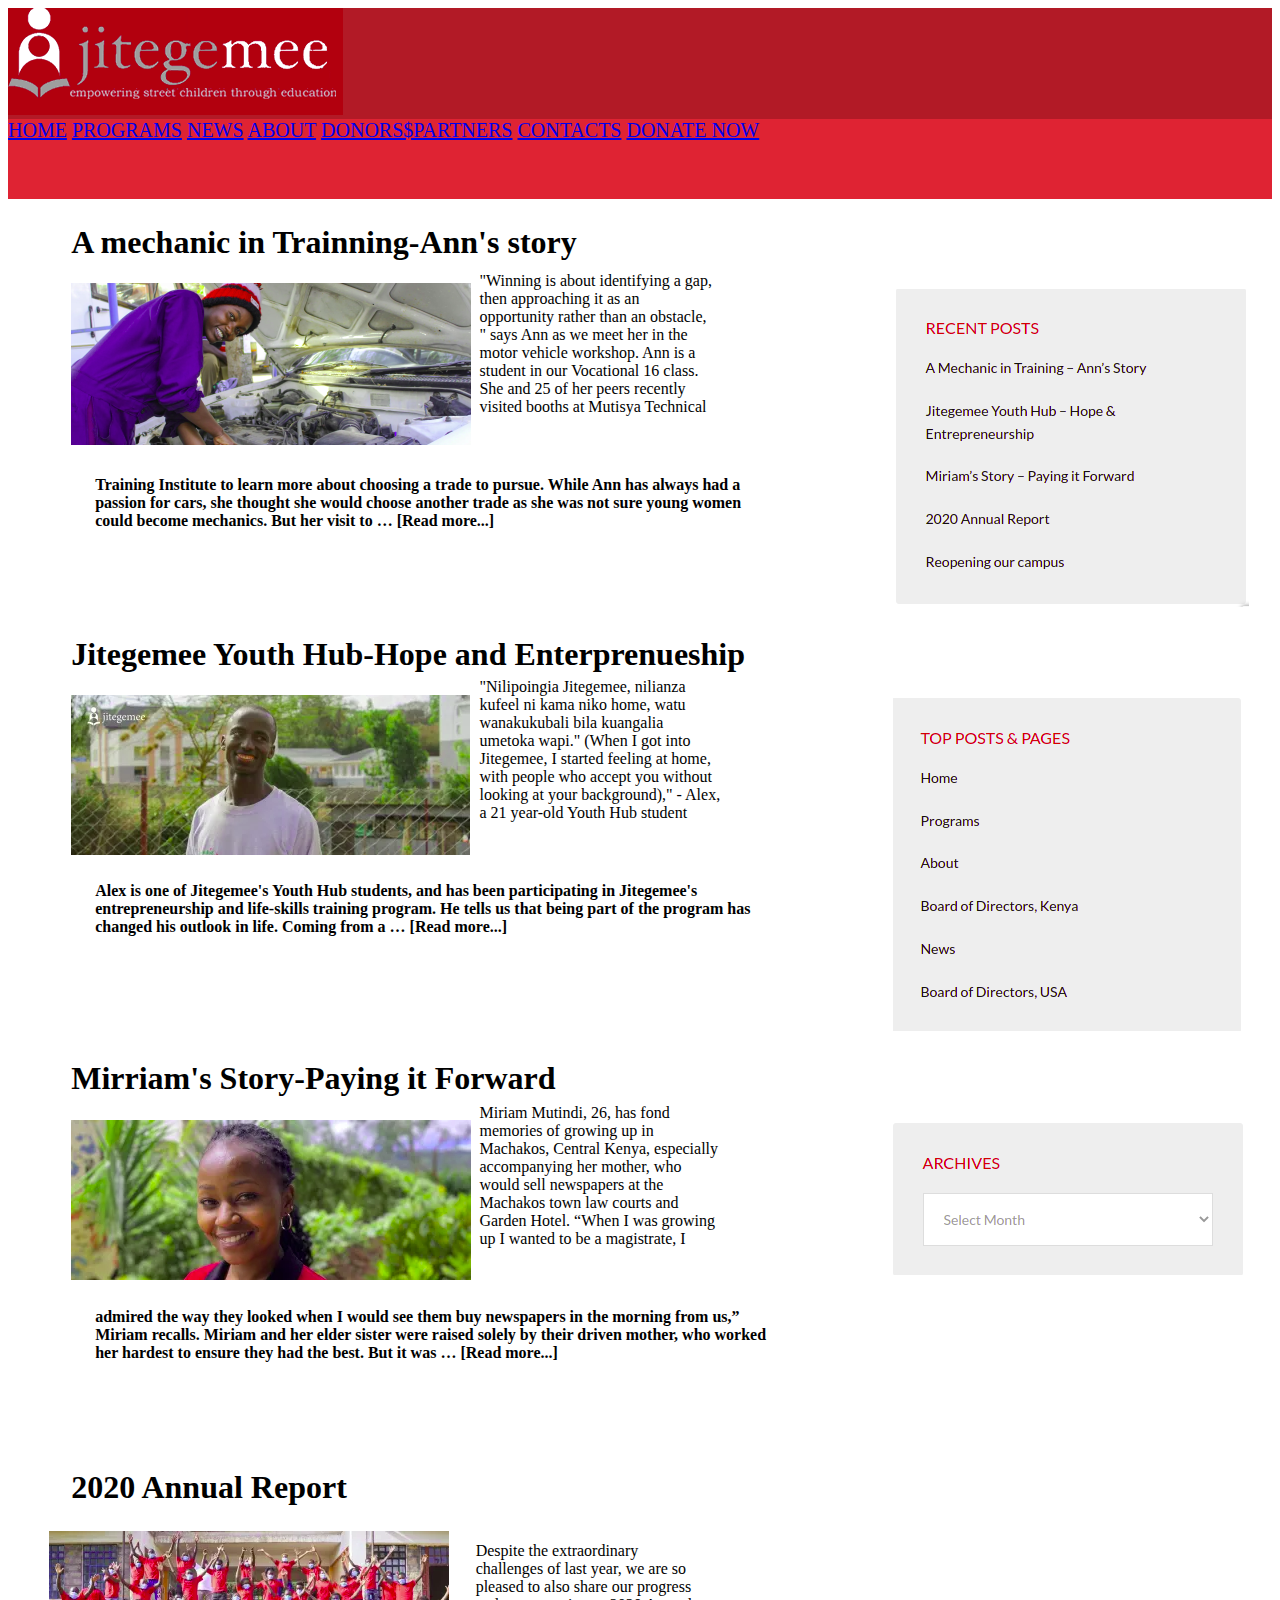
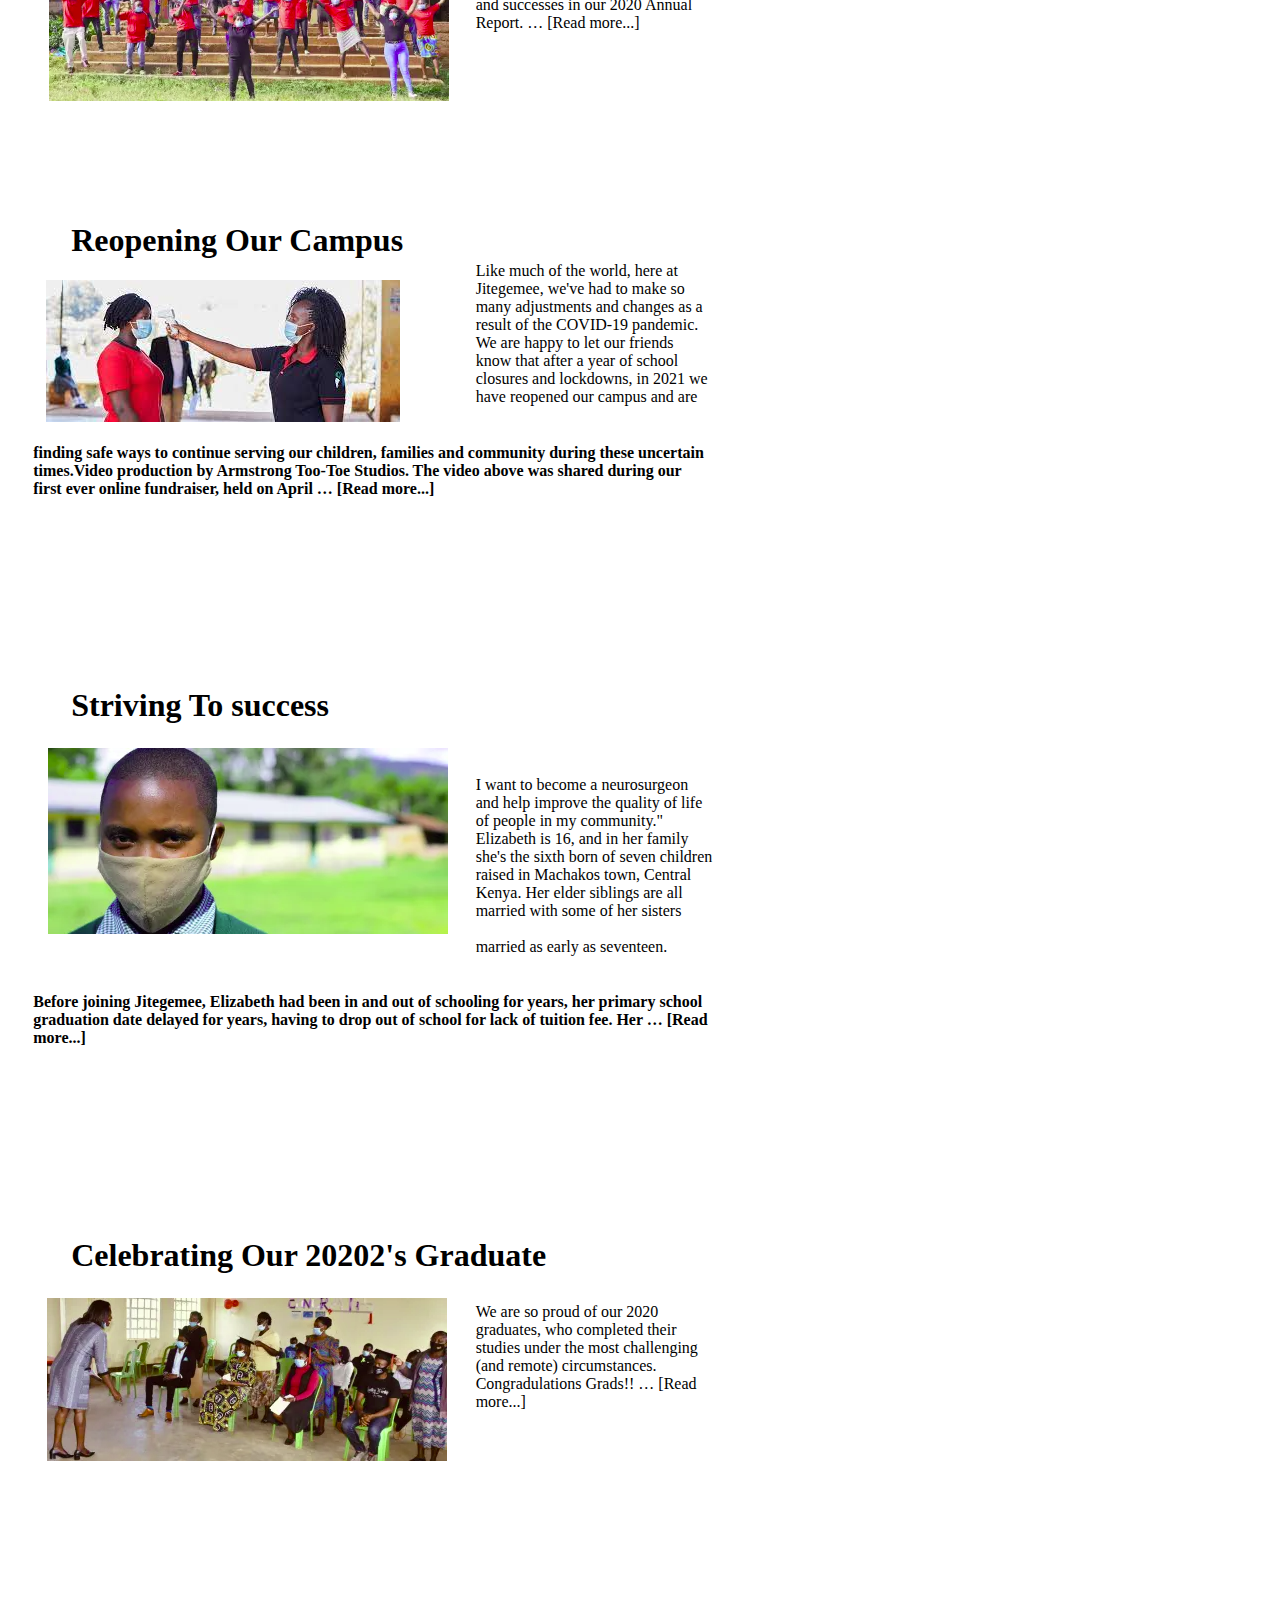
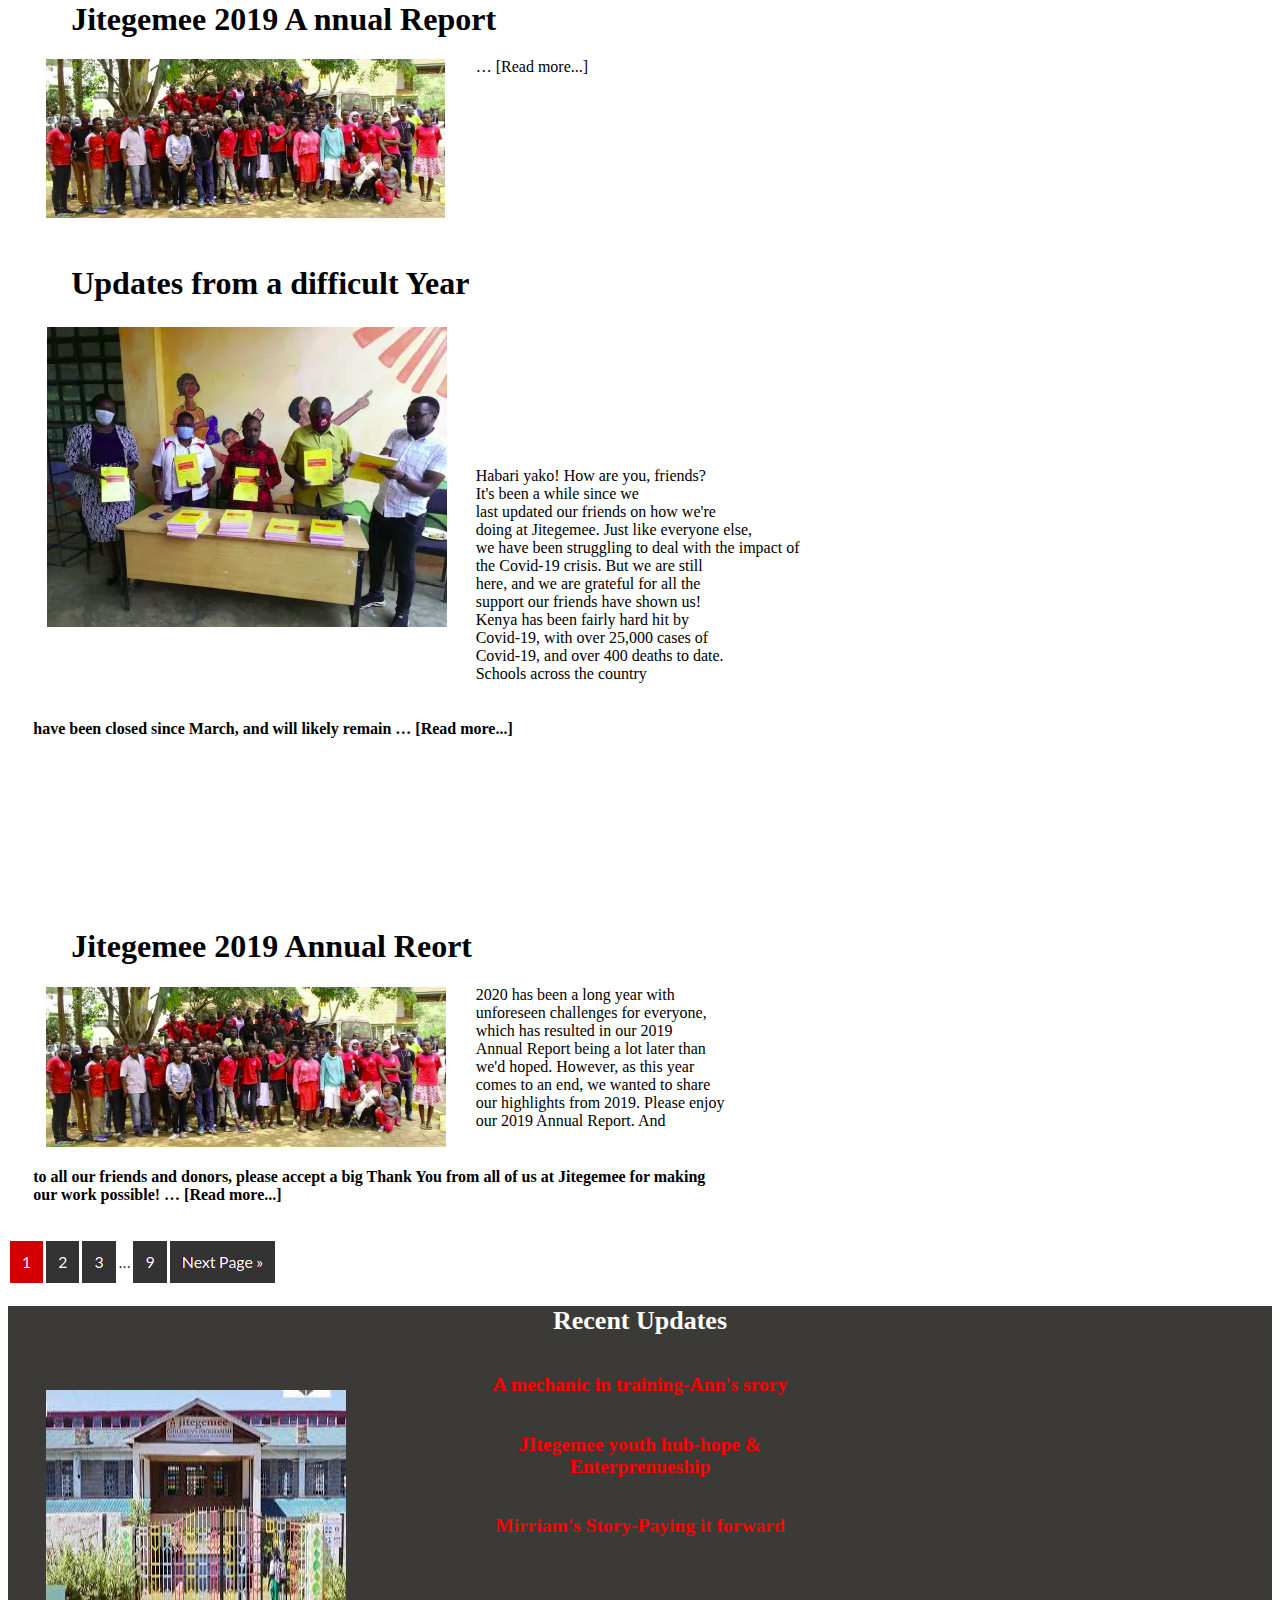
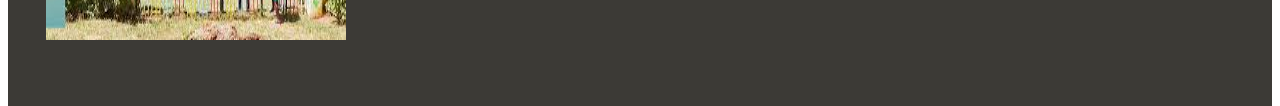
<file: news.html>
<!DOCTYPE html>
<html lang="en">
<head>
    <meta charset="UTF-8">
    <meta http-equiv="X-UA-Compatible" content="IE=edge">
    <meta name="viewport" content="width=device-width, initial-scale=1.0">
    <link rel="stylesheet" href="news.css">

    <title>Document</title>
</head>
<body>
    <div class="img">
        <img src="loggg.png">
    
    </div>
    <nav>
        <l1><a href="home.html">HOME</a></l1>
        <l1><a href="programs.html">PROGRAMS</a></li>
        <l1><a href="news.html">NEWS</a></li>
        <l1><a href="about.html">ABOUT</a></li>
        <l1><a href="donors & partners.html">DONORS$PARTNERS</a></li>
        <l1><a href="contacts.html">CONTACTS</a></li>
        <l1><a href="donate now.html">DONATE NOW</a></li>
    </nav>
    <div class="pic">
        <h1>A mechanic in Trainning-Ann's story</h1>
        <img src="annn.png">
        <p>"Winning is about identifying a gap, <br>
            then approaching it as an <br>
            opportunity rather than an obstacle,<br>
            " says Ann as we meet her in the <br>
            motor vehicle workshop. Ann is a <br>
            student in our Vocational 16 class. <br>
            She and 25 of her peers recently <br>
            visited booths at Mutisya Technical<br></p>
<h6>Training Institute to learn more about choosing a trade to pursue. While Ann has always had a<br>
passion for cars, she thought she would choose another trade as she was not sure young women<br>
 could become mechanics. But her visit to … [Read more...]</h6>

    </div>
    <div class="screen">
        <img src="post.png">

    </div>
    <div class="pic">
        <h1>Jitegemee Youth Hub-Hope and Enterprenueship</h1>
        <img src="al.png">
        <p>"Nilipoingia Jitegemee, nilianza <br>
            kufeel ni kama niko home, watu <br>
            wanakukubali bila kuangalia<br>
             umetoka wapi." (When I got into <br>
             Jitegemee, I started feeling at home, <br>
             with people who accept you without <br>
             looking at your background)," - Alex,<br>
              a 21 year-old Youth Hub student</p>
<h6>Alex is one of Jitegemee's Youth Hub students, and has been participating in Jitegemee's<br>
     entrepreneurship and life-skills training program. He tells us that being part of the program has<br>
      changed his outlook in life. Coming from a … [Read more...]</h6>

    </div>
    <div class="screen">
        <img src="top.png">

    </div>
    <div class="pic">
        <h1>Mirriam's Story-Paying it Forward</h1>
        <img src="mir.png">
        <p>Miriam Mutindi, 26, has fond <br>
            memories of growing up in<br>
             Machakos, Central Kenya, especially<br>
             accompanying her mother, who<br>
              would sell newspapers at the<br>
               Machakos town law courts and <br>
               Garden Hotel. “When I was growing<br>
                up I wanted to be a magistrate, I</p>
<h6>admired the way they looked when I would see them buy newspapers in the morning from us,”<br>
     Miriam recalls. Miriam and her elder sister were raised solely by their driven mother, who worked <br>
     her hardest to ensure they had the best.  But it was … [Read more...]

</h6>

    </div>
    <div class="screen">
        <img src="archive.png">

    </div>
    <div class="pic1">
        <h1>2020 Annual Report</h1>
        <img src="annual.png">
        <p>Despite the extraordinary <br>
            challenges of last year, we are so <br>
            pleased to also share our progress <br>
            and successes in our 2020 Annual<br>
             Report. … [Read more...]</p>

    </div>
    <div class="pic1">
        <h1>Reopening Our Campus</h1>
        <img src="mirr.jpeg">
        <p>Like much of the world, here at <br>
            Jitegemee, we've had to make so<br>
             many adjustments and changes as a<br>
              result of the COVID-19 pandemic. <br>
              We are happy to let our friends<br>
               know that after a year of school <br>
               closures and lockdowns, in 2021 we <br>
               have reopened our campus and are</p>
<h6>finding safe ways to continue serving our children, families and community during these uncertain<br>
     times.Video production by Armstrong Too-Toe Studios. The video above was shared during our <br>
     first ever online fundraiser, held on April … [Read more...]

</h6>

    </div>
    <div class="pic1">
        <h1>Striving To success</h1>
        <img src="succ.png">
        <p>I want to become a neurosurgeon<br>
             and help improve the quality of life<br>
              of people in my community."<br>
               Elizabeth is 16, and in her family <br>
               she's the sixth born of seven children <br>
               raised in Machakos town, Central <br>
               Kenya. Her elder siblings are all <br>
               married with some of her sisters <br>
               <br>married as early as seventeen.</p>
<h6>Before joining Jitegemee, Elizabeth had been in and out of schooling for years, her primary school<br>
     graduation date delayed for years, having to drop out of school for lack of tuition fee. Her … [Read <br>
     more...]</h6>

    </div>
    <div class="pic1">
        <h1>Celebrating Our 20202's Graduate</h1>
        <img src="cele.png">
        <p>We are so proud of our 2020 <br>
            graduates, who completed their<br>
             studies under the most challenging <br>
            (and remote) circumstances.<br>
             Congradulations Grads!! … [Read <br>
             more...]</p>
    </div>
    <div class="pic1">
        <h1>Jitegemee 2019 A nnual Report</h1>
        <img src="repo.png">
        <p>… [Read more...]</p>
    </div>
    <div class="pic1">
        <h1>Updates from a difficult Year</h1>
        <img src="diff.png">
        <p>Habari yako! How are you, friends? <br>
            It's been a while since we <br>
            last updated our friends on how we're <br>
            doing at Jitegemee. Just like everyone else,<br>
             we have been struggling to deal with the impact of <br>
             the Covid-19 crisis. But we are still <br>
             here, and we are grateful for all the <br>
             support our friends have shown us!<br>
              Kenya has been fairly hard hit by<br>
               Covid-19, with over 25,000 cases of <br>
               Covid-19, and over 400 deaths to date. <br>
               Schools across the country</p>
<h6>have been closed since March, and will likely remain … [Read more...]</h6>

    </div>
    <div class="pic1">
        <h1>Jitegemee 2019 Annual Reort</h1>
        <img src="anu.png">
        <p>2020 has been a long year with <br>
            unforeseen challenges for everyone,<br>
             which has resulted in our 2019 <br>
             Annual Report being a lot later than <br>
             we'd hoped. However, as this year<br>
              comes to an end, we wanted to share<br>
               our highlights from 2019. Please enjoy <br>
               our 2019 Annual Report. And</p>
               <h6>to all our friends and donors, please accept a big Thank You from all of us at Jitegemee for making<br>
                 our work possible! … [Read more...]</h6>
    </div>
    <div next>
        <img src="nextt.png">

    </div>
    <div class="last">
        <h1>Recent Updates</h1>
        <h2>A mechanic in training-Ann's srory</h2>
        <h2>JItegemee youth hub-hope &<br>
            Enterprenueship</h2>
        <h2>Mirriam's Story-Paying it forward</h2>
   
    </div>
    <div class="img11">
        <img src="jitbu.jpeg" width="300" height="250">


    </div>
</body>
</html>
</file>
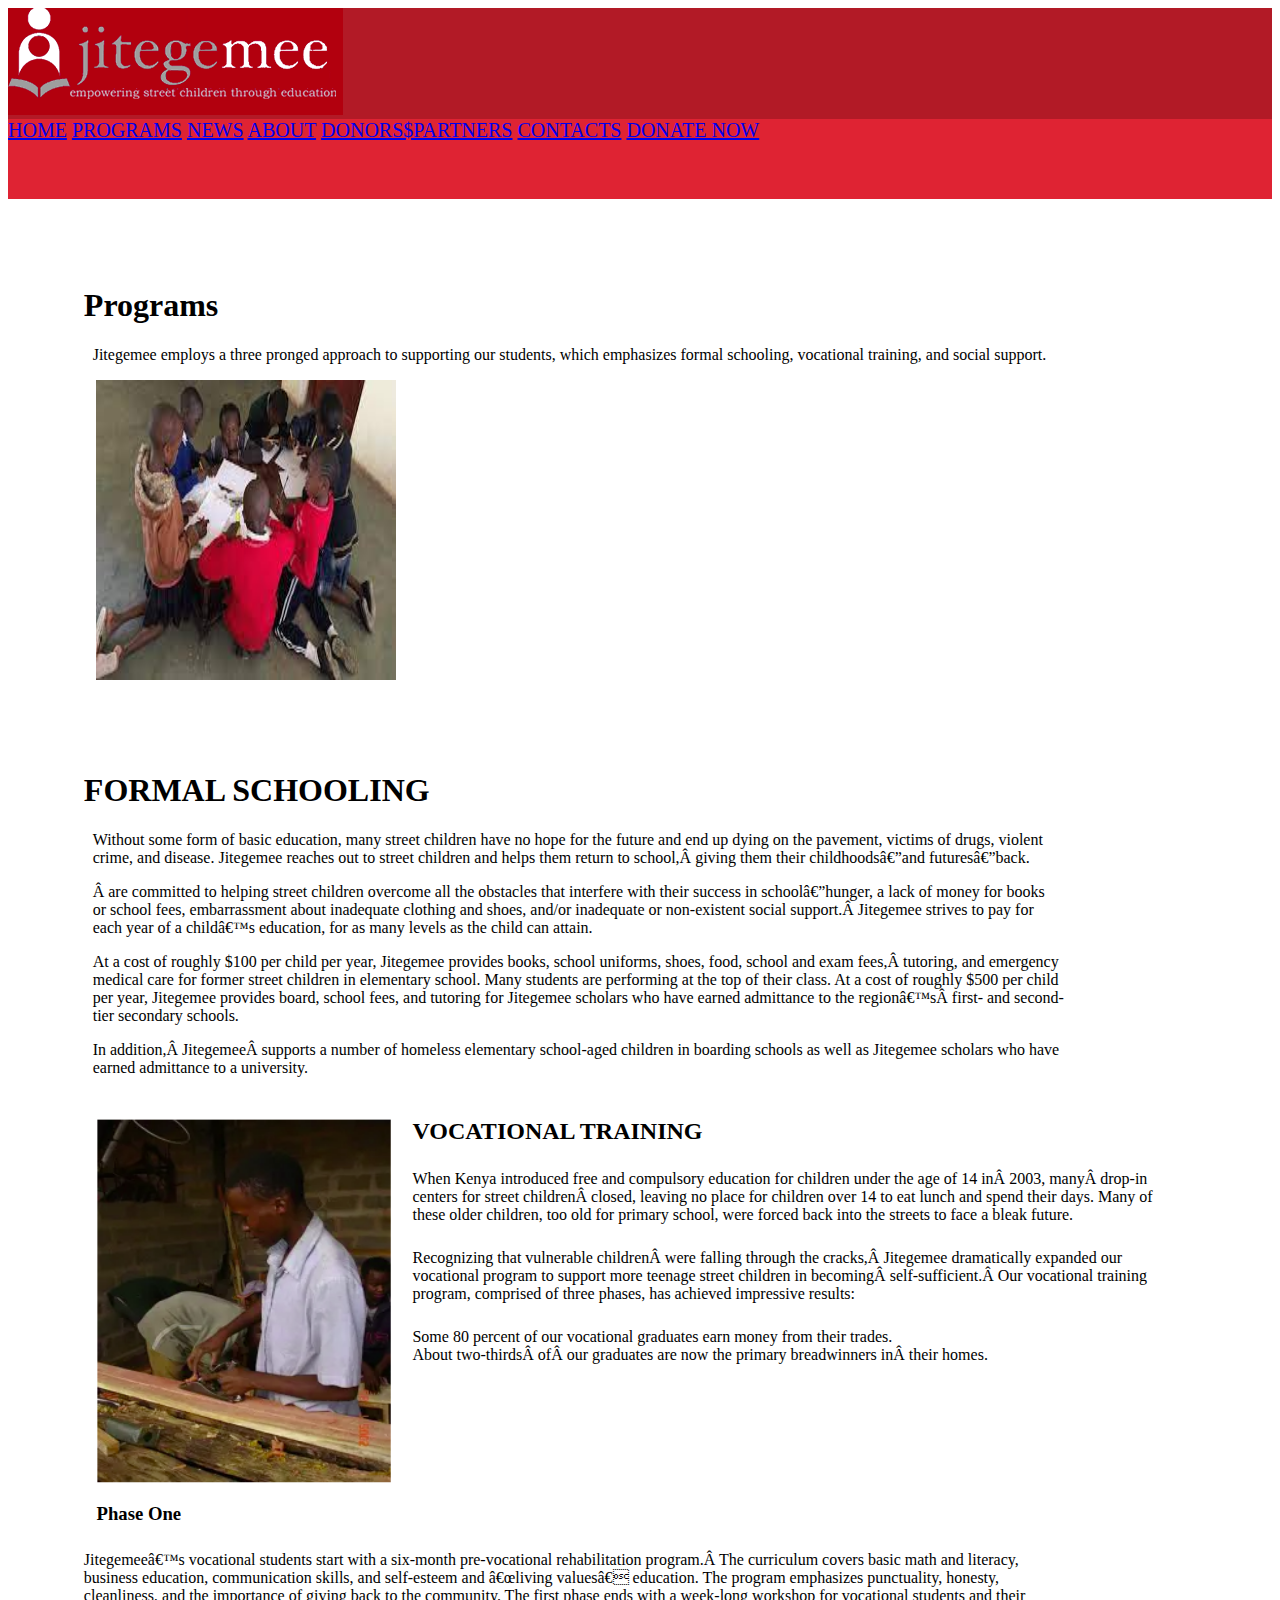
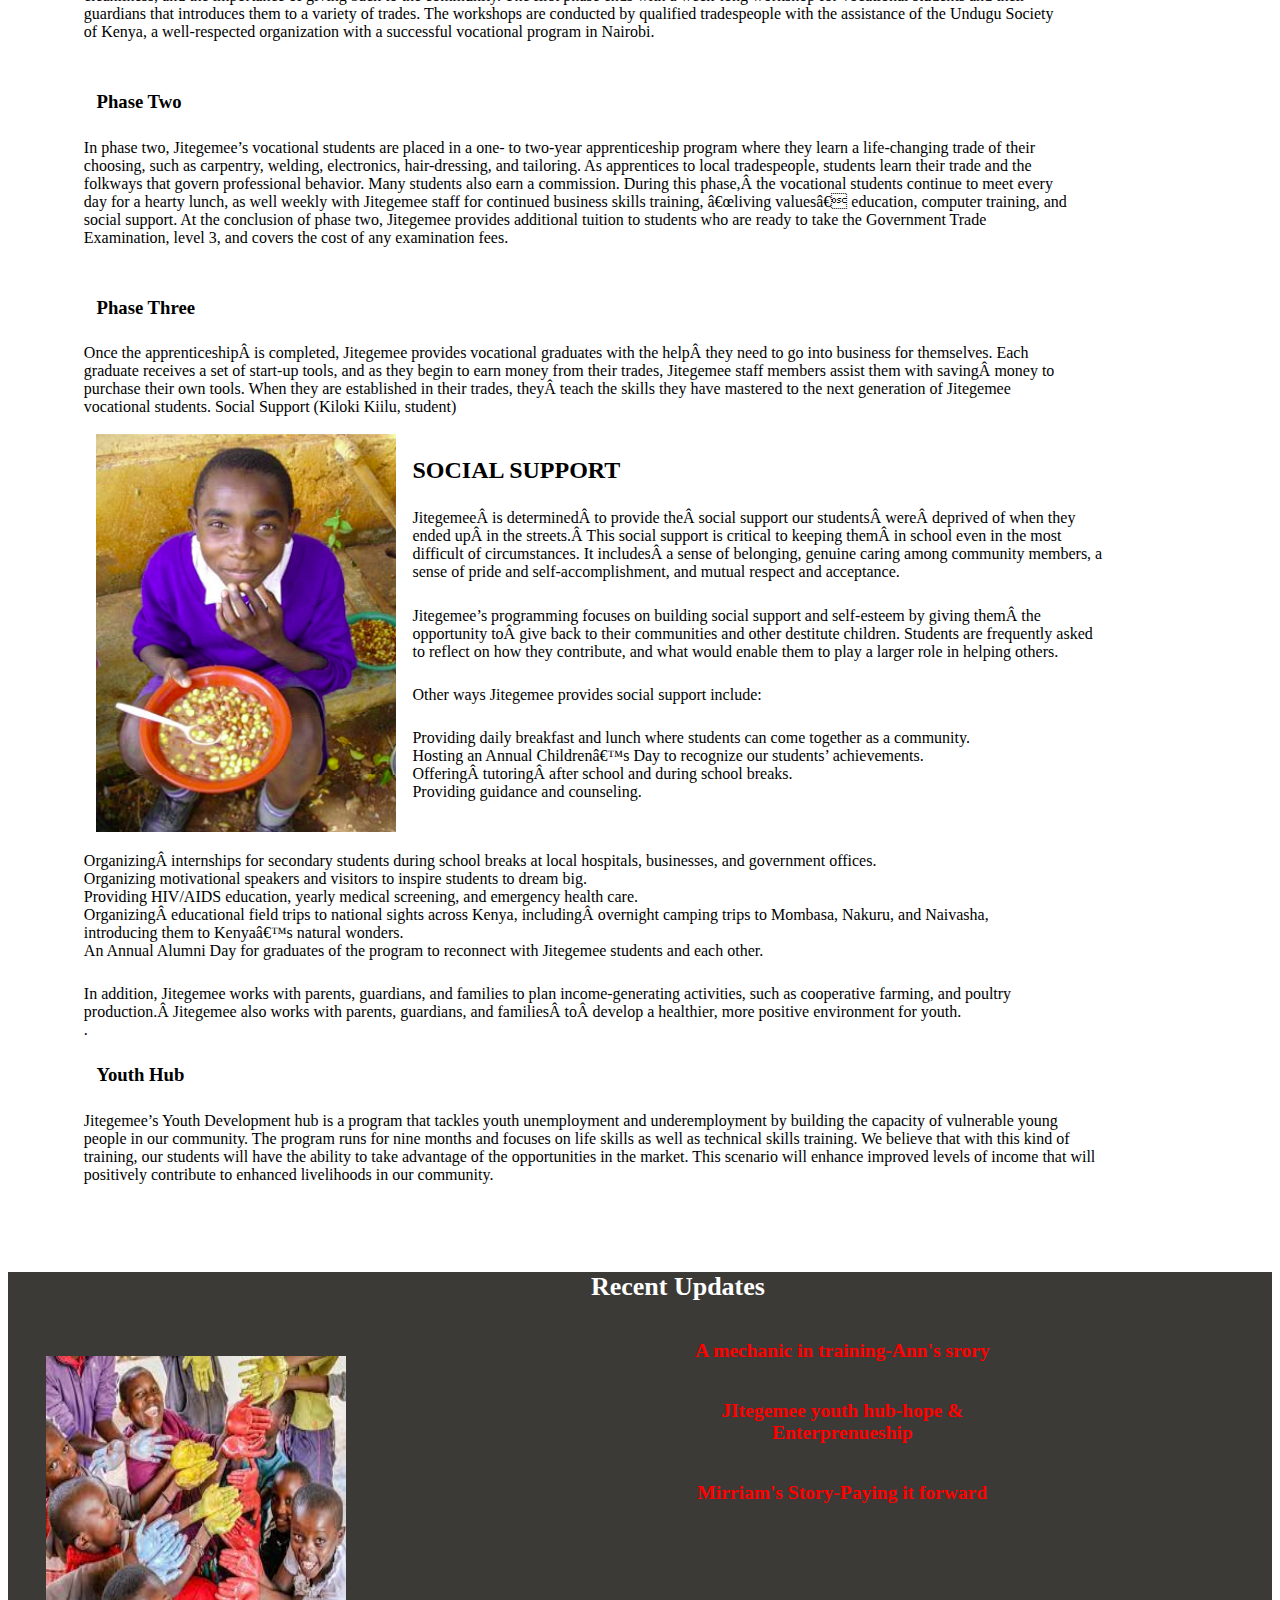
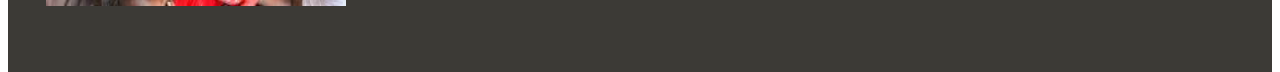
<file: programs.html>
<!DOCTYPE html>
<html lang="en">
<head>
    <meta charset="UTF-8">
    <meta http-equiv="X-UA-Compatible" content="IE=edge">
    <meta name="viewport" content="width=device-width, initial-scale=1.0">
    <link rel="stylesheet" href="programs.css">
    <title>Documents</title>
</head>
<body>
    <div class="img">
        <img src="loggg.png">
    
    </div>
    <nav>
        <l1><a href="home.html">HOME</a></l1>
        <l1><a href="programs.html">PROGRAMS</a></li>
        <l1><a href="news.html">NEWS</a></li>
        <l1><a href="about.html">ABOUT</a></li>
        <l1><a href="donors & partners.html">DONORS$PARTNERS</a></li>
        <l1><a href="contacts.html">CONTACTS</a></li>
        <l1><a href="donate now.html">DONATE NOW</a></li>
    </nav>
    <div>
    <h1>Programs</h1>
   <p >Jitegemee employs a three pronged approach to supporting our students, which emphasizes formal schooling, vocational training, and social support.</p>
   <div class="imgn">
    <img src="jit.jpeg" width="300" height="300">

</div>

    </div>
    <div class="sentence">
        <h1>FORMAL SCHOOLING</h1>
        <P>Without some form of basic education, many street children have no hope for the future and end up dying on the pavement, victims of drugs, violent <br>
            crime, and disease. Jitegemee reaches out to street children and helps them return to school,Â giving them their childhoodsâ€”and futuresâ€”back.
        </P>
       
         <p>Â are committed to helping street children overcome all the obstacles that interfere with their success in schoolâ€”hunger, a lack of money for books<br>
             or school fees, embarrassment about inadequate clothing and shoes, and/or inadequate or non-existent social support.Â  Jitegemee strives to pay for<br>
              each year of a childâ€™s education, for as many levels as the child can attain.</p>

        <p>At a cost of roughly $100 per child per year, Jitegemee provides books, school uniforms, shoes, food, school and exam fees,Â tutoring, and emergency<br>
             medical care for former street children in elementary school. Many students are performing at the top of their class. At a cost of roughly $500 per child<br>
              per year, Jitegemee provides board, school fees, and tutoring for Jitegemee scholars who have earned admittance to the regionâ€™sÂ first- and second-<br>
              tier secondary schools.</p>
              <p>In addition,Â JitegemeeÂ supports a number of homeless elementary school-aged children in boarding schools as well as Jitegemee scholars who have <br>
                earned admittance to a university.</p>
        </P>
        <div class="imgnn">
            <img src="jitt.png" width="300" height="400">
        
        </div>
        <h2>VOCATIONAL TRAINING</h2>
        <div class="sent">
        <p>When Kenya introduced free and compulsory education for children under the age of 14 inÂ 2003, manyÂ drop-in<br>
             centers for street childrenÂ closed, leaving no place for children over 14 to eat lunch and spend their days. Many of <br>
             these older children, too old for primary school, were forced back into the streets to face a bleak future.</p>
             <p>Recognizing that vulnerable childrenÂ were falling through the cracks,Â Jitegemee dramatically expanded our<br>
                 vocational program to support more teenage street children in becomingÂ self-sufficient.Â Our vocational training<br>
                  program, comprised of three phases, has achieved impressive results:</p>
             <p>Some 80 percent of our vocational graduates earn money from their trades.<br>

                About two-thirdsÂ ofÂ our graduates are now the primary breadwinners inÂ their homes.
                </p>
                <div class="phase">
                    <h3>Phase One</h3>
                    <p>Jitegemeeâ€™s vocational students start with a six-month pre-vocational rehabilitation program.Â The curriculum covers basic math and literacy,<br>
                         business education, communication skills, and self-esteem and â€œliving valuesâ€ education. The program emphasizes punctuality, honesty, <br>
                         cleanliness, and the importance of giving back to the community. The first phase ends with a week-long workshop for vocational students and their<br>
                          guardians that introduces them to a variety of trades. The workshops are conducted by qualified tradespeople with the assistance of the Undugu Society <br>
                        of Kenya, a well-respected organization with a successful vocational program in Nairobi.</p>
                <div class="phase2">
                 <h3>Phase Two</h3>
                 <p>In phase two, Jitegemee’s vocational students are placed in a one- to two-year apprenticeship program where they learn a life-changing trade of their <br>
                    choosing, such as carpentry, welding, electronics, hair-dressing, and tailoring. As apprentices to local tradespeople, students learn their trade and the <br>
                    folkways that govern professional behavior. Many students also earn a commission. During this phase,Â the vocational students continue to meet every <br>
                    day for a hearty lunch, as well weekly with Jitegemee staff for continued business skills training, â€œliving valuesâ€ education, computer training, and <br>
                    social support. At the conclusion of phase two, Jitegemee provides additional tuition to students who are ready to take the Government Trade<br>
                     Examination, level 3, and covers the cost of any examination fees.
                 

                </p>
                
                </div>
                <div class="phase3">
                    <h3>Phase Three</h3>
                    <p>Once the apprenticeshipÂ is completed, Jitegemee provides vocational graduates with the helpÂ they need to go into business for themselves. Each<br>
                         graduate receives a set of start-up tools, and as they begin to earn money from their trades, Jitegemee staff members assist them with savingÂ money to<br>
                          purchase their own tools. When they are established in their trades, theyÂ teach the skills they have mastered to the next generation of Jitegemee <br>
                          vocational students.

                        Social Support (Kiloki Kiilu, student)</p>

                </div>
                <div class="imgnn">
                <img src="boy.png" width="300" height="400">


                </div>
                <h2>SOCIAL SUPPORT</h2>
                <div class="senti">
                    <p>JitegemeeÂ is determinedÂ to provide theÂ social support our studentsÂ wereÂ deprived of when they <br>
                        ended upÂ in the streets.Â This social support is critical to keeping themÂ in school even in the most <br>
                        difficult of circumstances. It includesÂ a sense of belonging, genuine caring among community members, a <br>
                        sense of pride and self-accomplishment, and mutual respect and acceptance.

                    </p>
                    <p>Jitegemee’s programming focuses on building social support and self-esteem by giving themÂ the<br>
                         opportunity toÂ give back to their communities and other destitute children. Students are frequently asked <br>
                         to reflect on how they contribute, and what would enable them to play a larger role in helping others.</p>
                         <p>Other ways Jitegemee provides social support include:</p>
                         <p>Providing daily breakfast and lunch where students can come together as a community.<br>

                            Hosting an Annual Childrenâ€™s Day to recognize our students’ achievements.<br>

                            OfferingÂ tutoringÂ after school and during school breaks.<br>

                            Providing guidance and counseling.</p>
                            

                </div>
                <div class="sentii">
                    <p>OrganizingÂ internships for secondary students during school breaks at local hospitals, businesses, and government offices.<br>

                        Organizing motivational speakers and visitors to inspire students to dream big.<br>

                        Providing HIV/AIDS education, yearly medical screening, and emergency health care.<br>

                        OrganizingÂ educational field trips to national sights across Kenya, includingÂ overnight camping trips to Mombasa, Nakuru, and Naivasha, <br>
                        introducing them to Kenyaâ€™s natural wonders.<br>

                        An Annual Alumni Day for graduates of the program to reconnect with Jitegemee students and each other.</p>
                </div>
                <div class="ardition">
                    <p>In addition, Jitegemee works with parents, guardians, and families to plan income-generating activities, such as cooperative farming, and poultry<br>
                         production.Â  Jitegemee also works with parents, guardians, and familiesÂ toÂ develop a healthier, more positive environment for youth.<br>


                        .</p>

                </div>
                <div class="youth">
                    <h3>Youth Hub</h3>
                    <p>Jitegemee’s Youth Development hub is a program that tackles youth unemployment and underemployment by building the capacity of vulnerable young <br>
                        people in our community. The program runs for nine months and focuses on life skills as well as technical skills training. We believe that with this kind of<br>
                         training, our students will have the ability to take advantage of the opportunities in the market. This scenario will enhance improved levels of income that will<br>
                          positively contribute to enhanced livelihoods in our community.</p>

                </div>
                </div>
                <div class="last">
                    <h1>Recent Updates</h1>
                    <h2>A mechanic in training-Ann's srory</h2>
                    <h2>JItegemee youth hub-hope &<br>
                        Enterprenueship</h2>
                    <h2>Mirriam's Story-Paying it forward</h2>
               
                </div>
                <div class="img11">
                    <img src="colo.jpeg" width="300" height="250">
   

                </div>
                
        </div>

    </div>
    
</body>
</html>
</file>
<file: style.css>
body{
    background-color: rgb(255,255,255);

}
.img{
    /* background-color:rgb(188,30,45); */
    color:wheat;
    margin-bottom: 2%;
    background-color: rgb(178,26,38);

}
nav{
    font-size: 20px;
    margin-top: -2%;
    background-color: rgb(223,35,51);
    height: 80px;
    color: white;
}

.pic{
    margin-top: 2%;
    margin-left: 3%;
}
.atfi{
    display: flex;
    /* margin-left: 10%; */
  }
.pic1{
    margin-left:4%; 
    font-size: 10px;
    }
 .pic2{
    margin-left: 3%;
    font-size: 15px;
    }
.pic3{
      margin-left: 4.5%;
      margin-bottom: 5%;
      font-size: 15px;
    }
p{
      color:black;
      font-size: 20px;
}
body{
      background-color:beige;
}
.last{
    text-align: center;
    font-size: 13px;
    background-color:rgb(60,58,54);
    height: 400px;
}
.last h1{
    /* margin-bottom: 15%; */
    color: white;
}
.last h2{
    color: red;
    margin-top: 3%;
}
.img11{
    margin-left: 3%;
    margin-top: -25%;
}
</file>
<file: about.css>
body{
    background-color: rgb(255,255,255);

}
.img{
    background-color:rgb(178,26,38);
    color:wheat;
    margin-bottom: 2%;
}

nav{
    /* text-align: right; */
    font-size: 20px;
    margin-top: -2%;
    background-color: rgb(217, 32, 47);
    height: 80px;
}
h1{
    margin-left: 5%;
}
p{
    margin-left: 5%;
}
h2{
    margin-left: 50%;
    font-size: 15px;
    color: red;
}
.jit{
    margin-left: 5%;
}
.skill1{
    display: flex;
    }
.pic1{
 margin-left: 5%; 
 }
 .pic2{
margin-left: 7%;
}
.skills{
  display: flex;

}
.skil{
    background-color: rgb(255,255,255);
}
.footer{
    margin-top: -31%;
    margin-left: 5%;
}
.last{
    text-align: center;
    font-size: 13px;
    background-color:rgb(60,58,54);
    height: 400px;
}
</file>
<file: contacts.css>
body{
    background-color: rgb(255,255,255);

}
.img{
    background-color:rgb(178,26,38);
    color:wheat;
    margin-bottom: 2%;

}
nav{
    /* text-align: right; */
    font-size: 20px;
    margin-top: -2%;
    background-color: rgb(217, 32, 47);
    height: 80px;
}
.picc{
    margin-left: 68%;
    margin-bottom: -15%;
}
.last{
    text-align: center;
    font-size: 13px;
    background-color:rgb(60,58,54);
    height: 400px;
}
.last h1{
    /* margin-bottom: 15%; */
    color: white;
}
.last h2{
    color: red;
    margin-top: 3%;
}
p{
    margin-left: 10%;
}
.quiz{
    margin-left:10% ;
}
h1{
    margin-left: 9%;
}
.footer{
    margin-top: -31%;
    margin-left: 5%;
}
</file>
<file: donate now.css>
body{
    background-color: rgb(255,255,255);

}
.img{
    background-color:rgb(178,26,38);
    color:wheat;
    margin-bottom: 2%;

}
nav{
    /* text-align: right; */
    font-size: 20px;
    margin-top: -2%;
    background-color: rgb(217, 32, 47);
    height: 80px;
}
.imgn{
    margin-left: 40%;
}
.gift{
    margin-left: 35%;
}
.add{
    margin-left: 35%;
}
.last{
    text-align: center;
    font-size: 13px;
    background-color:rgb(60,58,54);
    height: 400px;
}
.last h1{
    /* margin-bottom: 15%; */
    color: white;
}
.last h2{
    color: red;
    margin-top: 3%;
}
.mpesa{
    margin-left: 15%;
}
.Donate{
    margin-left: 15%;
}
.amazon{
    margin-left: 15%;
   
}
.three{
    margin-left: 15%;
   
}
.footer{
    margin-top: -31%;
    margin-left: 5%;
}
</file>
<file: dornors & partners.css>
body{
    background-color: rgb(255,255,255)

}
.img{
    background-color:rgb(178,26,38);
    color:wheat;
    margin-bottom: 2%;

}
nav{
    /* text-align: right; */
    font-size: 20px;
    margin-top: -2%;
    background-color: rgb(223,35,51);
    height: 80px;
}
h1{
    margin-left: 10%;

}
.imgn{
    margin-left: 10%;
}
h3{
    margin-left: 7%;
    color: red;
}
.simba{
    margin-left: 10%;
}
.last{
    text-align: center;
    font-size: 13px;
    background-color:rgb(60,58,54);
    height: 400px;
}
.last h1{
    /* margin-bottom: 15%; */
    color: white;
}
.last h2{
    color: red;
    margin-top: 3%;
}
.img11{
    margin-left: 3%;
    margin-top: -31%;
}
</file>
<file: news.css>
body{
    background-color: rgb(255,255,255)

}
.img{
    background-color:rgb(178,26,38);
    color:wheat;
    margin-bottom: 2%;
}
nav{
    /* text-align: right; */
    font-size: 20px;
    margin-top: -2%;
    background-color: rgb(223,35,51);
    height: 80px;
}

.pic{
    margin-top: 2%;
    margin-left: 5%;
}
.pic p{
    margin-top: -15%;
    margin-left: 34%;
}
.pic h6{
    margin-left: 2%;
    font-size: 16PX;
    margin-top: 5%;
}
.screen{
    margin-left: 70%;
    margin-top: -22%;
}
.pic1 h1{
    margin-top: 15%;
    margin-left: 5%;

}
.pic1 p{
    margin-top: -13%;
    margin-left: 37%;  
}
.pic1 h6{
    margin-left: 2%;
    font-size: 16PX;
    margin-top: 3%;  
}
.pic1 img{
    margin-left: 3%;
}
.last{
    text-align: center;
    font-size: 13px;
    background-color:rgb(60,58,54);
    height: 400px;
}
.last h1{
    /* margin-bottom: 15%; */
    color: white;
}
.last h2{
    color: red;
    margin-top: 3%;
}
.img11{
    margin-left: 3%;
    margin-top: -25%;
}
</file>
<file: programs.css>
body{
    background-color: rgb(255,255,255)

}
.img{
    background-color:rgb(178,26,38);
    color:wheat;
    margin-bottom: 2%;

}
nav{
    /* text-align: right; */
    font-size: 20px;
    margin-top: -2%;
    background-color: rgb(223,35,51);
    height: 80px;
}

.pic{
    margin-top: 2%;
    margin-left: 3%;
}

h1{
    margin-left: 6%;
    margin-top: 7%;
}
.imgn{
    margin-left: 7%;
}
p{
    margin-left: 6.7%;
}
.imgnn{
    margin-left: 7%;
}
h2{
    margin-left: 32%;
    margin-top: -30%;

}
.sent p{
    /* font-size: 15px; */
    margin-top:2% ;
    margin-left: 32%;
}
.phase h3{
    margin-top:11% ;
    margin-left: 7%;
}
.phase p{
    margin-left: 6%;
    margin-top: 2%;
}
.phase2 h3{
    margin-top: 4%;

}
.phase2 p{
    margin-bottom: -3%;
}
.phase3 h3{
    margin-top: 7%;
}
.senti p{
    margin-left: 32%;
}
.sentii{
    margin-top: 4%;
}
.youth h3{
    margin-top: 2%;
}
.last{
    text-align: center;
    font-size: 13px;
    background-color:rgb(60,58,54);
    height: 400px;
}
.last h1{
    /* margin-bottom: 15%; */
    color: white;
}
.last h2{
    color: red;
    margin-top: 3%;
}
.img11{
    margin-left: 3%;
    margin-top: -25%;
}
</file>
